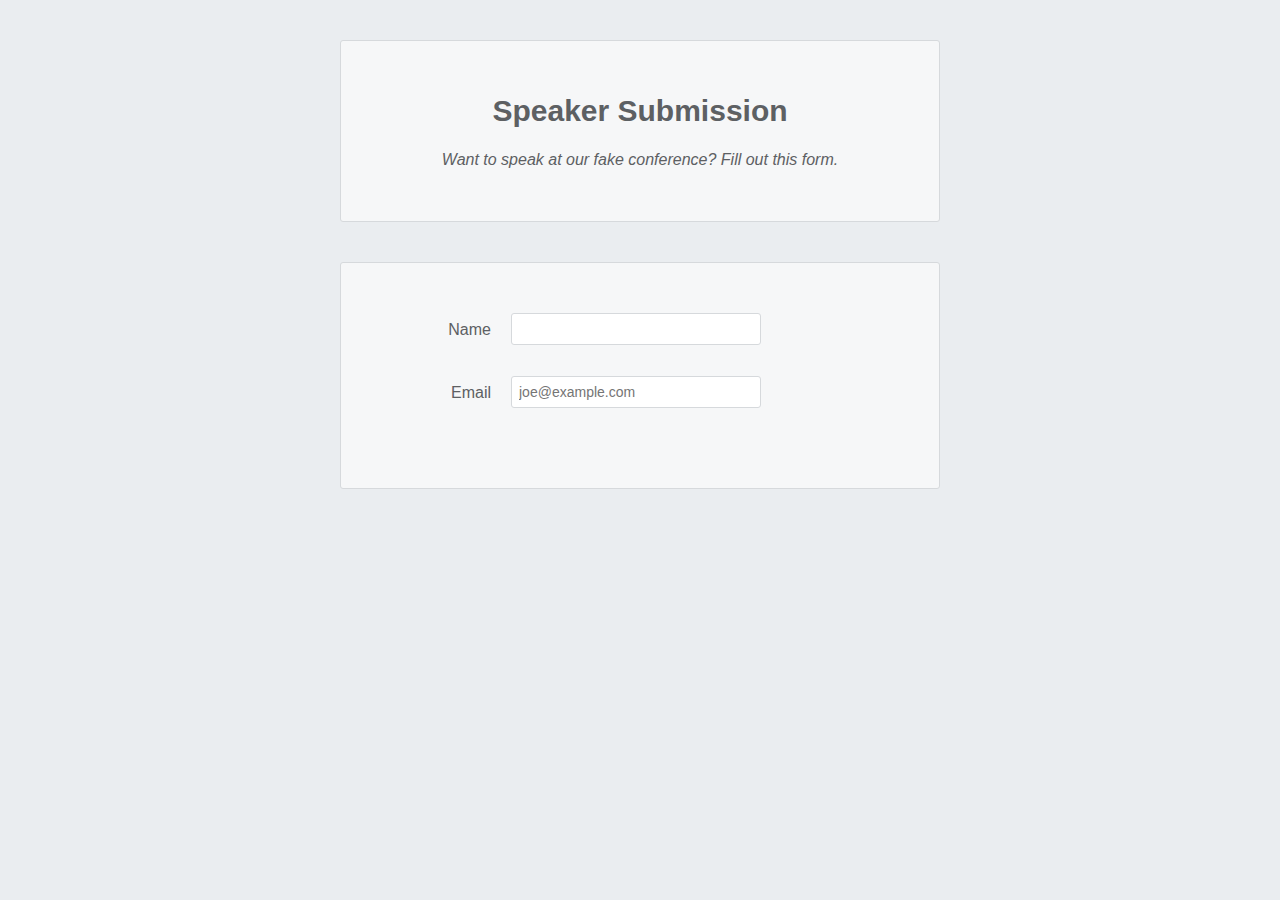
<file: forms/index.html>
<!DOCTYPE html>
<html lang='en'>

<head>
    <meta charset='UTF-8' />
    <title>Speaker Submission</title>
    <link rel='stylesheet' href='styles.css' />
</head>

<body>
    <header class='speaker-form-header'>
        <h1>Speaker Submission</h1>
        <p><em>Want to speak at our fake conference? Fill out
                this form.</em></p>
    </header>
    <form action='' method='get' class='speaker-form'>

        <div class='form-row'>
            <label for='full-name'>Name</label>
            <input id='full-name' name='full-name' type='text' />
        </div>

        <div class='form-row'>
            <label for='email'>Email</label>
            <input id='email' name='email' type='email' placeholder='joe@example.com' />
        </div>

        
    </form>

</body>

</html>
</file>
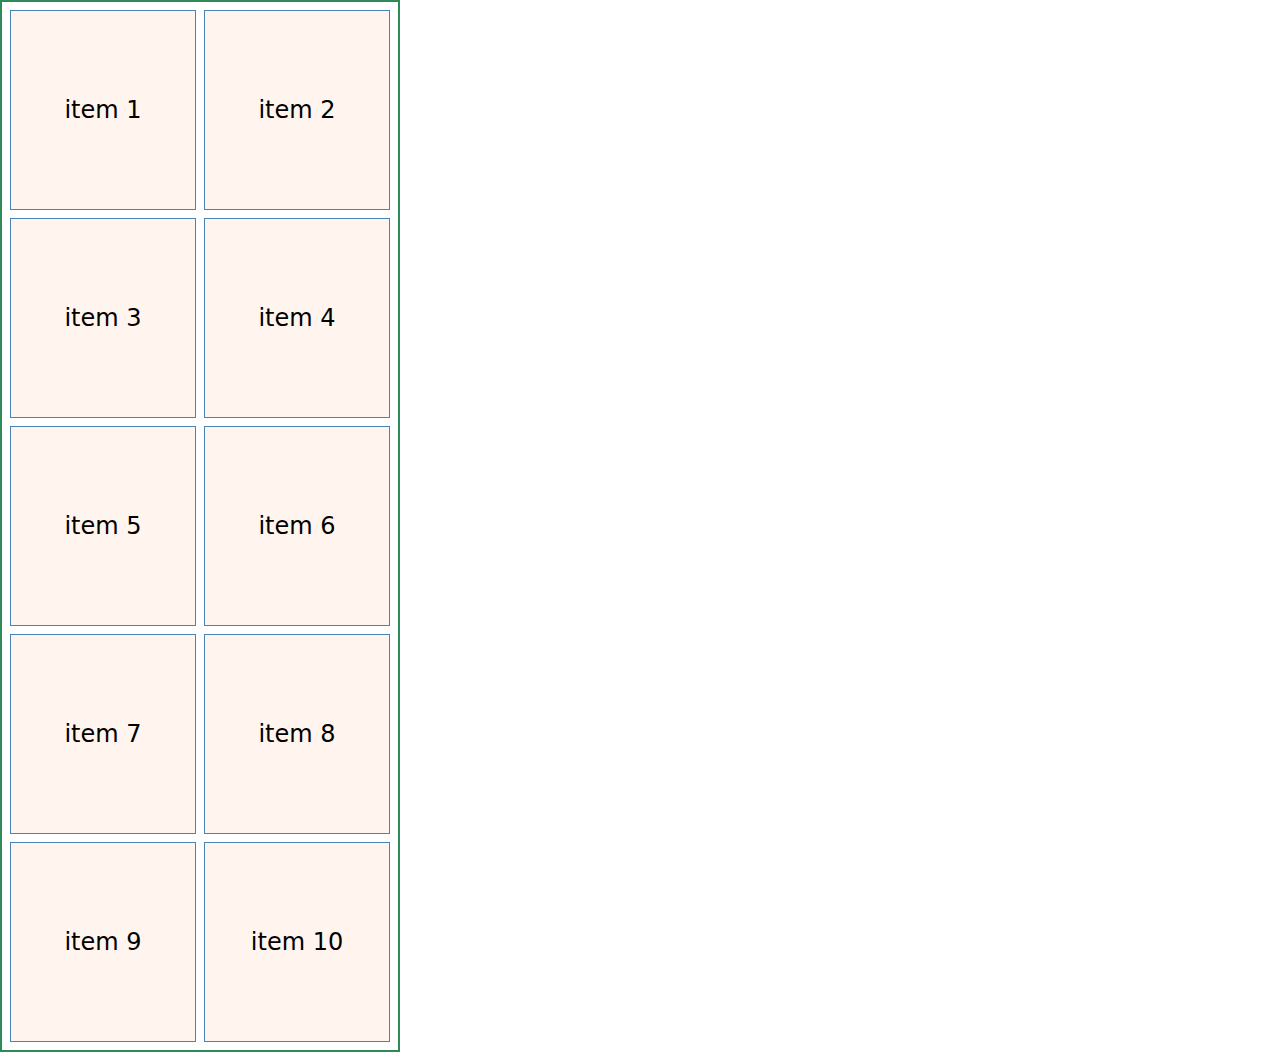
<file: odin-grid/index.html>
<!doctype html>
<html lang="en">

<head>
    <meta charset="UTF-8" />
    <meta name="viewport" content="width=device-width, initial-scale=1.0" />
    <link rel="stylesheet" href="style.css" />
    <title>Document</title>
</head>

<body>
    <div class="container">
        <div class="item">item 1</div>
        <div class="item">item 2</div>
        <div class="item">item 3</div>
        <div class="item">item 4</div>
        <div class="item">item 5</div>

        <div class="item">item 6</div>
        <div class="item">item 7</div>
        <div class="item">item 8</div>
        <div class="item">item 9</div>
        <div class="item">item 10</div>
    </div>
</body>

</html>
</file>
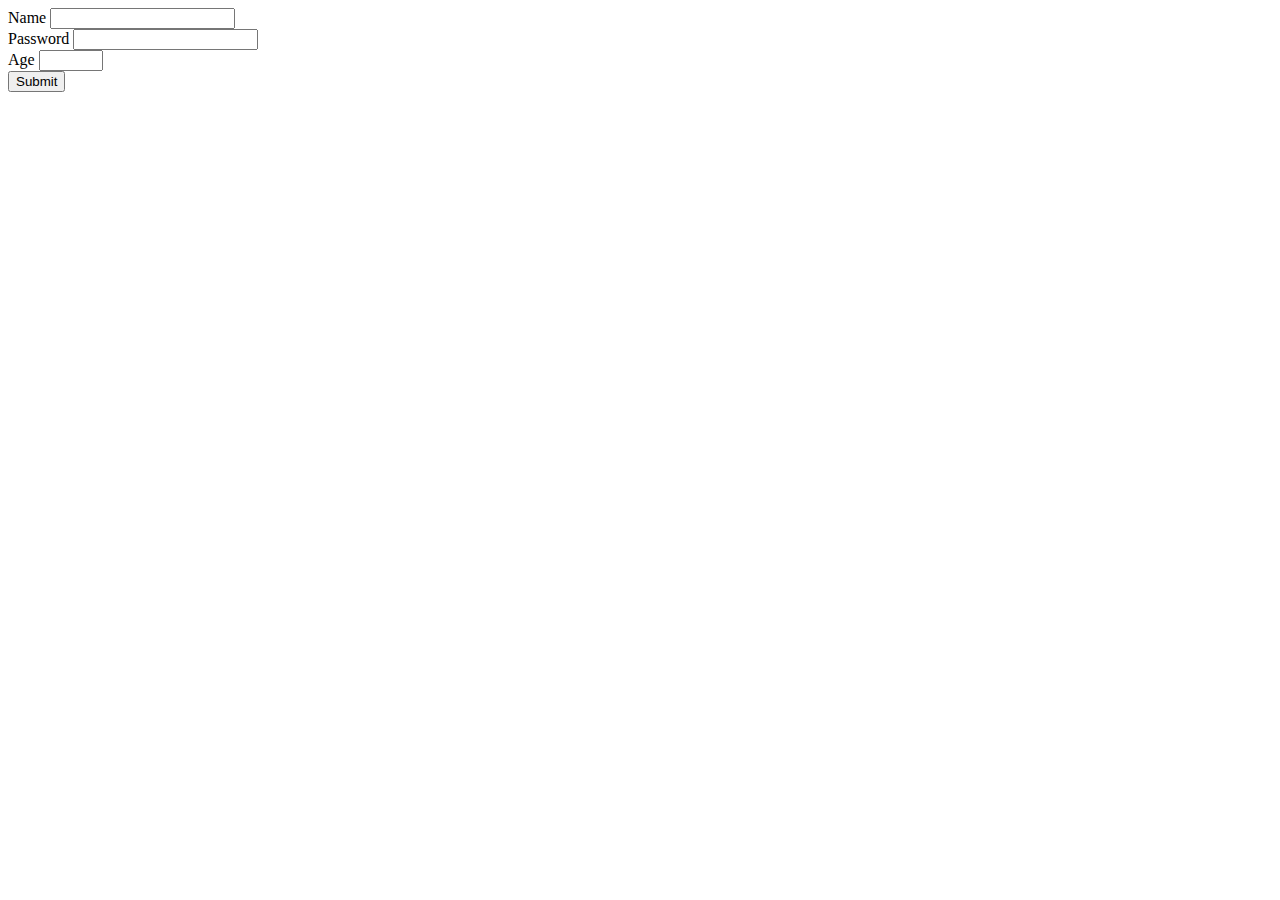
<file: webdevsimplifield/index.html>
<!DOCTYPE html>
<html lang="en">
<head>
    <meta charset="UTF-8">
    <meta name="viewport" content="width=device-width, initial-scale=1.0">
    <title>Form</title>
</head>
<body>
    <form action="result.html" method="GET">
        <div>
            <label for="userName">Name</label>
            <input type="text" name="name" id="userName" required>
        </div>
        <div>
            <label for="userPassword">Password</label>
            <input type="password" name="password" id="userPassword" required>
        </div>

        <div>
            <lable for="age">Age</lable>
            <input type="number" name="age" id="age" min=0 max=100 >
        </div>
        <button type="submit">Submit</button>
    </form>
</body>
</html>
</file>
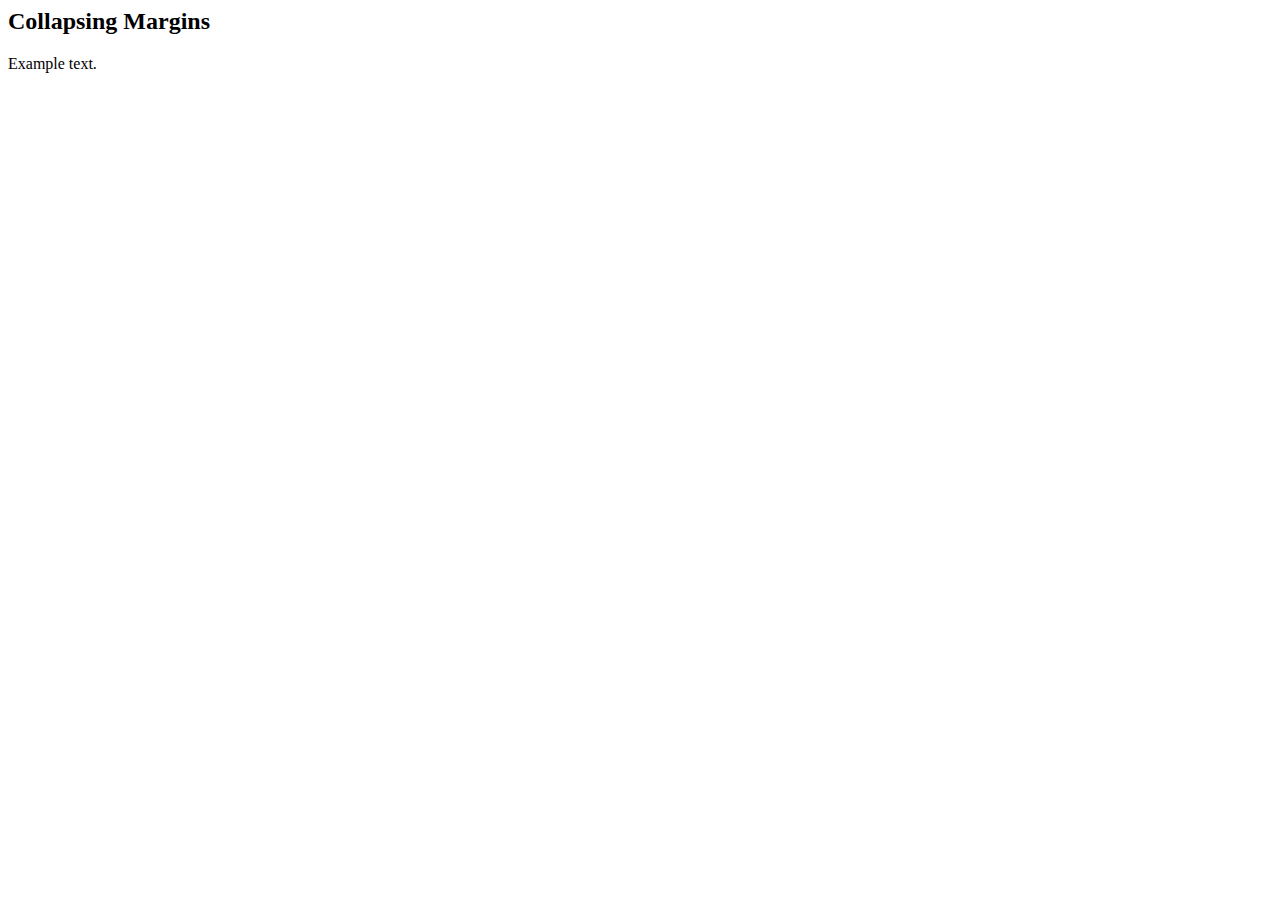
<file: example.html>
<!DOCTYPE html>
<html lang="en">
<head>
    <meta charset="UTF-8">
    <meta name="viewport" content="width=device-width, initial-scale=1.0">
    <title>Document</title>
    <style>
        h2 {
        margin: 0 0 20px 0;
        }       

        p {
        margin: 10px 0 0 0;
        }
    </style>
</head>
<body>
    <h2>Collapsing Margins</h2>



    <p>Example text.</p>
</body>
</html>
</file>
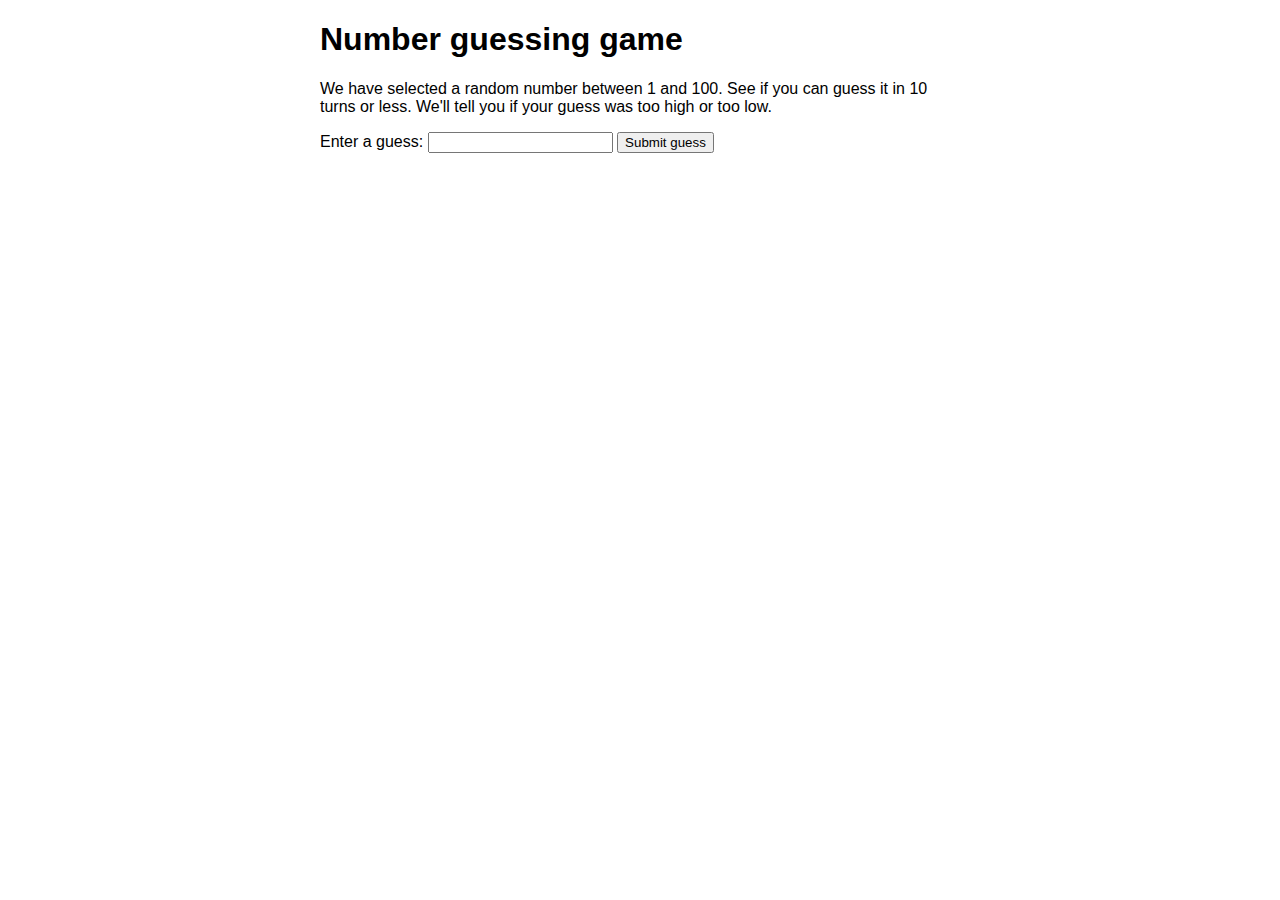
<file: number-game-errors.html>
<!doctype html>
<html lang="en-US">
  <head>
    <meta charset="utf-8" />

    <title>Number guessing game</title>

    <style>
      html {
        font-family: sans-serif;
      }
      body {
        width: 50%;
        max-width: 800px;
        min-width: 480px;
        margin: 0 auto;
      }
      .lastResult {
        color: white;
        padding: 3px;
      }
    </style>
  </head>

  <body>
    <h1>Number guessing game</h1>

    <p>
      We have selected a random number between 1 and 100. See if you can guess
      it in 10 turns or less. We'll tell you if your guess was too high or too
      low.
    </p>

    <div class="form">
      <label for="guessField">Enter a guess: </label>
      <input type="text" id="guessField" class="guessField" />
      <input type="submit" value="Submit guess" class="guessSubmit" />
    </div>

    <div class="resultParas">
      <p class="guesses"></p>
      <p class="lastResult"></p>
      <p class="lowOrHi"></p>
    </div>

    <script>
      let randomNumber = Math.floor(Math.random()) + 1;

      const guesses = document.querySelector(".guesses");
      const lastResult = document.querySelector(".lastResult");
      const lowOrHi = document.querySelector("lowOrHi");
      const guessSubmit = document.querySelector(".guessSubmit");
      const guessField = document.querySelector(".guessField");

      let guessCount = 1;
      let resetButton;

      function checkGuess() {
        const userGuess = Number(guessField.value);
        if (guessCount === 1) {
          guesses.textContent = "Previous guesses: ";
        }
        guesses.textContent += userGuess + " ";

        if (userGuess === randomNumber) {
          lastResult.textContent = "Congratulations! You got it right!";
          lastResult.style.backgroundColor = "green";
          lowOrHi.textContent = "";
          setGameOver();
        } else if (guessCount === 10) {
          lastResult.textContent = "!!!GAME OVER!!!";
          setGameOver();
        } else {
          lastResult.textContent = "Wrong!";
          lastResult.style.backgroundColor = "red";
          if (userGuess < randomNumber) {
            lowOrHi.textContent = "Last guess was too low!";
          } else if (userGuess > randomNumber) {
            lowOrHi.textContent = "Last guess was too high!";
          }
        }

        guessCount++;
        guessField.value = "";
        guessField.focus();
      }
      guessSubmit.addeventListener("click", checkGuess);

      function setGameOver() {
        guessField.disabled = true;
        guessSubmit.disabled = true;
        resetButton = document.createElement("button");
        resetButton.textContent = "Start new game";
        document.body.appendChild(resetButton);
        resetButton.addeventListener("click", resetGame);
      }

      function resetGame() {
        guessCount = 1;

        const resetParas = document.querySelectorAll(".resultParas p");
        for (const resetPara of resetParas) {
          resetPara.textContent = "";
        }
        resetButton.parentNode.removeChild(resetButton);

        guessField.disabled = false;
        guessSubmit.disabled = false;
        guessField.value = "";
        guessField.focus();

        lastResult.style.backgroundColor = "white";

        randomNumber = Math.floor(Math.random()) + 1;
      }
    </script>
  </body>
</html>
</file>
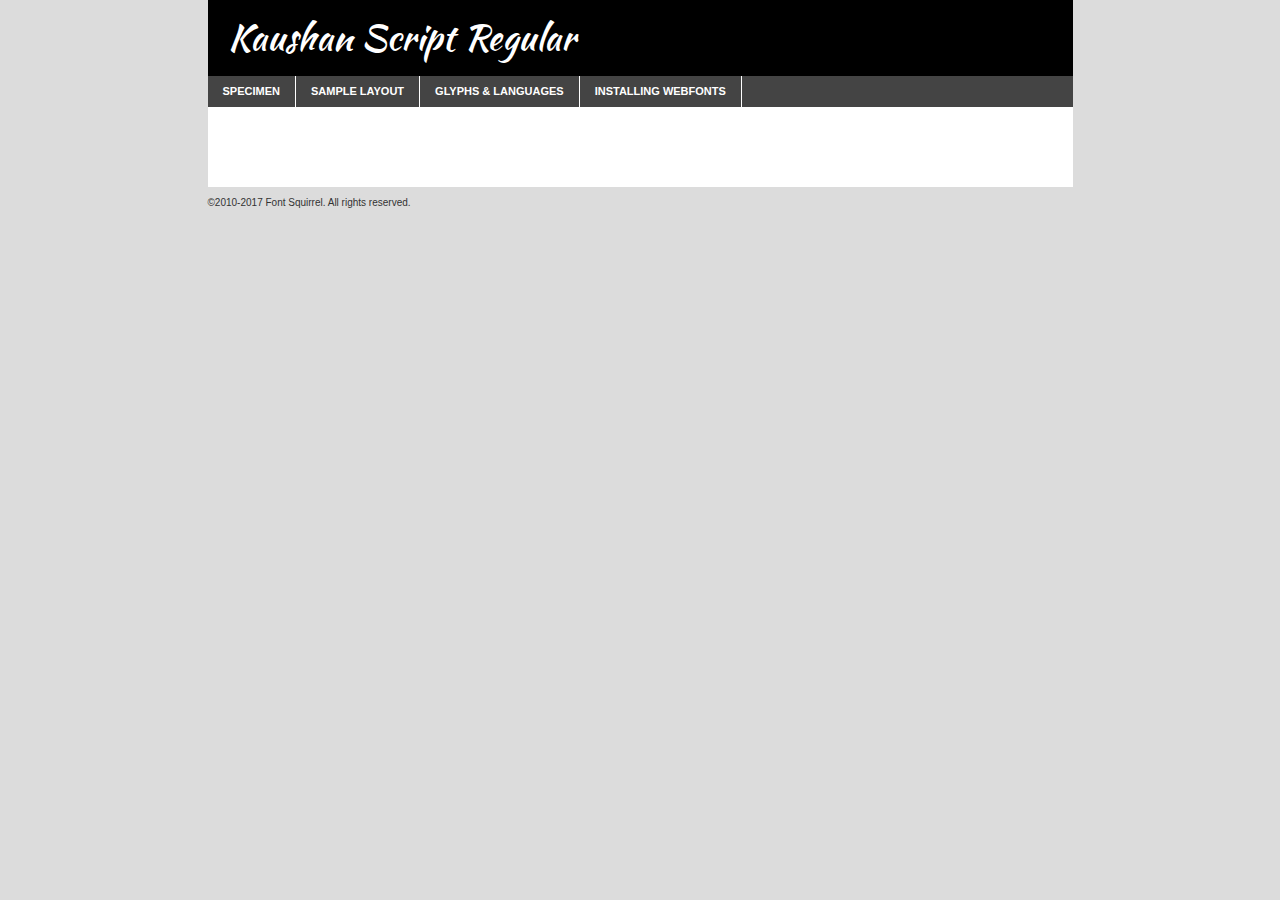
<file: fonts/kaushanscript-regular-demo.html>
<!DOCTYPE html PUBLIC "-//W3C//DTD XHTML 1.0 Transitional//EN"
        "http://www.w3.org/TR/xhtml1/DTD/xhtml1-transitional.dtd">

<html xmlns="http://www.w3.org/1999/xhtml" xml:lang="en" lang="en">
<head>
    <meta http-equiv="Content-Type" content="text/html; charset=utf-8"/>
    <script src="http://ajax.googleapis.com/ajax/libs/jquery/1.7.2/jquery.min.js" type="text/javascript" charset="utf-8"></script>
    <script type="text/javascript">
		(function($) {
			$.fn.easyTabs = function(option) {
				var param = jQuery.extend({ fadeSpeed: 'fast', defaultContent: 1, activeClass: 'active' }, option);
				$(this).each(function() {
					var thisId = '#' + this.id;
					if ( param.defaultContent == '' )
					{
						param.defaultContent = 1;
					}
					if ( typeof param.defaultContent == 'number' )
					{
						var defaultTab = $(thisId + ' .tabs li:eq(' + (param.defaultContent - 1) + ') a').attr('href').substr(1);
					}
					else
					{
						var defaultTab = param.defaultContent;
					}
					$(thisId + ' .tabs li a').each(function() {
						var tabToHide = $(this).attr('href').substr(1);
						$('#' + tabToHide).addClass('easytabs-tab-content');
					});
					hideAll();
					changeContent(defaultTab);

					function hideAll() {$(thisId + ' .easytabs-tab-content').hide();}

					function changeContent(tabId)
					{
						hideAll();
						$(thisId + ' .tabs li').removeClass(param.activeClass);
						$(thisId + ' .tabs li a[href=#' + tabId + ']').closest('li').addClass(param.activeClass);
						if ( param.fadeSpeed != 'none' )
						{
							$(thisId + ' #' + tabId).fadeIn(param.fadeSpeed);
						}
						else
						{
							$(thisId + ' #' + tabId).show();
						}
					}

					$(thisId + ' .tabs li').click(function() {
						var tabId = $(this).find('a').attr('href').substr(1);
						changeContent(tabId);
						return false;
					});
				});
			}
		})(jQuery);
    </script>
    <link rel="stylesheet" href="specimen_files/specimen_stylesheet.css" type="text/css" charset="utf-8"/>
    <link rel="stylesheet" href="stylesheet.css" type="text/css" charset="utf-8"/>

    <style type="text/css">
        		body {
			font-family: 'kaushan_scriptregular';
        		}

            </style>

    <title>Kaushan Script Regular Specimen</title>


    <script type="text/javascript" charset="utf-8">
		$(document).ready(function() {
			$('#container').easyTabs({ defaultContent: 1 });
		});
    </script>
</head>

<body>
<div id="container">
    <div id="header">
		Kaushan Script Regular    </div>
    <ul class="tabs">
        <li><a href="#specimen">Specimen</a></li>
        <li><a href="#layout">Sample Layout</a></li>
                <li><a href="#glyphs">Glyphs &amp; Languages</a></li>
        <li><a href="#installing">Installing Webfonts</a></li>

    </ul>

    <div id="main_content">


        <div id="specimen">

            <div class="section">
                <div class="grid12 firstcol">
                    <div class="huge">AaBb</div>
                </div>
            </div>

            <div class="section">
                <div class="glyph_range">A&#x200B;B&#x200b;C&#x200b;D&#x200b;E&#x200b;F&#x200b;G&#x200b;H&#x200b;I&#x200b;J&#x200b;K&#x200b;L&#x200b;M&#x200b;N&#x200b;O&#x200b;P&#x200b;Q&#x200b;R&#x200b;S&#x200b;T&#x200b;U&#x200b;V&#x200b;W&#x200b;X&#x200b;Y&#x200b;Z&#x200b;a&#x200b;b&#x200b;c&#x200b;d&#x200b;e&#x200b;f&#x200b;g&#x200b;h&#x200b;i&#x200b;j&#x200b;k&#x200b;l&#x200b;m&#x200b;n&#x200b;o&#x200b;p&#x200b;q&#x200b;r&#x200b;s&#x200b;t&#x200b;u&#x200b;v&#x200b;w&#x200b;x&#x200b;y&#x200b;z&#x200b;1&#x200b;2&#x200b;3&#x200b;4&#x200b;5&#x200b;6&#x200b;7&#x200b;8&#x200b;9&#x200b;0&#x200b;&amp;&#x200b;.&#x200b;,&#x200b;?&#x200b;!&#x200b;&#64;&#x200b;(&#x200b;)&#x200b;#&#x200b;$&#x200b;%&#x200b;*&#x200b;+&#x200b;-&#x200b;=&#x200b;:&#x200b;;</div>
            </div>
            <div class="section">
                <div class="grid12 firstcol">
                    <table class="sample_table">
                        <tr>
                            <td>10</td>
                            <td class="size10">abcdefghijklmnopqrstuvwxyzABCDEFGHIJKLMNOPQRSTUVWXYZ0123456789abcdefghijklmnopqrstuvwxyzABCDEFGHIJKLMNOPQRSTUVWXYZ0123456789abcdefghijklmnopqrstuvwxyzABCDEFGHIJKLMNOPQRSTUVWXYZ</td>
                        </tr>
                        <tr>
                            <td>11</td>
                            <td class="size11">abcdefghijklmnopqrstuvwxyzABCDEFGHIJKLMNOPQRSTUVWXYZ0123456789abcdefghijklmnopqrstuvwxyzABCDEFGHIJKLMNOPQRSTUVWXYZ0123456789abcdefghijklmnopqrstuvwxyzABCDEFGHIJKLMNOPQRSTUVWXYZ</td>
                        </tr>
                        <tr>
                            <td>12</td>
                            <td class="size12">abcdefghijklmnopqrstuvwxyzABCDEFGHIJKLMNOPQRSTUVWXYZ0123456789abcdefghijklmnopqrstuvwxyzABCDEFGHIJKLMNOPQRSTUVWXYZ0123456789abcdefghijklmnopqrstuvwxyzABCDEFGHIJKLMNOPQRSTUVWXYZ</td>
                        </tr>
                        <tr>
                            <td>13</td>
                            <td class="size13">abcdefghijklmnopqrstuvwxyzABCDEFGHIJKLMNOPQRSTUVWXYZ0123456789abcdefghijklmnopqrstuvwxyzABCDEFGHIJKLMNOPQRSTUVWXYZ0123456789abcdefghijklmnopqrstuvwxyzABCDEFGHIJKLMNOPQRSTUVWXYZ</td>
                        </tr>
                        <tr>
                            <td>14</td>
                            <td class="size14">abcdefghijklmnopqrstuvwxyzABCDEFGHIJKLMNOPQRSTUVWXYZ0123456789abcdefghijklmnopqrstuvwxyzABCDEFGHIJKLMNOPQRSTUVWXYZ0123456789abcdefghijklmnopqrstuvwxyzABCDEFGHIJKLMNOPQRSTUVWXYZ</td>
                        </tr>
                        <tr>
                            <td>16</td>
                            <td class="size16">abcdefghijklmnopqrstuvwxyzABCDEFGHIJKLMNOPQRSTUVWXYZ0123456789abcdefghijklmnopqrstuvwxyzABCDEFGHIJKLMNOPQRSTUVWXYZ</td>
                        </tr>
                        <tr>
                            <td>18</td>
                            <td class="size18">abcdefghijklmnopqrstuvwxyzABCDEFGHIJKLMNOPQRSTUVWXYZ0123456789abcdefghijklmnopqrstuvwxyzABCDEFGHIJKLMNOPQRSTUVWXYZ</td>
                        </tr>
                        <tr>
                            <td>20</td>
                            <td class="size20">abcdefghijklmnopqrstuvwxyzABCDEFGHIJKLMNOPQRSTUVWXYZ0123456789abcdefghijklmnopqrstuvwxyzABCDEFGHIJKLMNOPQRSTUVWXYZ</td>
                        </tr>
                        <tr>
                            <td>24</td>
                            <td class="size24">abcdefghijklmnopqrstuvwxyzABCDEFGHIJKLMNOPQRSTUVWXYZ0123456789abcdefghijklmnopqrstuvwxyzABCDEFGHIJKLMNOPQRSTUVWXYZ</td>
                        </tr>
                        <tr>
                            <td>30</td>
                            <td class="size30">abcdefghijklmnopqrstuvwxyzABCDEFGHIJKLMNOPQRSTUVWXYZ0123456789abcdefghijklmnopqrstuvwxyzABCDEFGHIJKLMNOPQRSTUVWXYZ</td>
                        </tr>
                        <tr>
                            <td>36</td>
                            <td class="size36">abcdefghijklmnopqrstuvwxyzABCDEFGHIJKLMNOPQRSTUVWXYZ0123456789abcdefghijklmnopqrstuvwxyzABCDEFGHIJKLMNOPQRSTUVWXYZ</td>
                        </tr>
                        <tr>
                            <td>48</td>
                            <td class="size48">abcdefghijklmnopqrstuvwxyzABCDEFGHIJKLMNOPQRSTUVWXYZ0123456789abcdefghijklmnopqrstuvwxyzABCDEFGHIJKLMNOPQRSTUVWXYZ</td>
                        </tr>
                        <tr>
                            <td>60</td>
                            <td class="size60">abcdefghijklmnopqrstuvwxyzABCDEFGHIJKLMNOPQRSTUVWXYZ0123456789abcdefghijklmnopqrstuvwxyzABCDEFGHIJKLMNOPQRSTUVWXYZ</td>
                        </tr>
                        <tr>
                            <td>72</td>
                            <td class="size72">abcdefghijklmnopqrstuvwxyzABCDEFGHIJKLMNOPQRSTUVWXYZ0123456789abcdefghijklmnopqrstuvwxyzABCDEFGHIJKLMNOPQRSTUVWXYZ</td>
                        </tr>
                        <tr>
                            <td>90</td>
                            <td class="size90">abcdefghijklmnopqrstuvwxyzABCDEFGHIJKLMNOPQRSTUVWXYZ0123456789abcdefghijklmnopqrstuvwxyzABCDEFGHIJKLMNOPQRSTUVWXYZ</td>
                        </tr>
                    </table>

                </div>

            </div>


            <div class="section" id="bodycomparison">


                <div id="xheight">
                    <div class="fontbody">&#x25FC;&#x25FC;&#x25FC;&#x25FC;&#x25FC;&#x25FC;&#x25FC;&#x25FC;&#x25FC;&#x25FC;&#x25FC;&#x25FC;&#x25FC;&#x25FC;&#x25FC;&#x25FC;&#x25FC;&#x25FC;&#x25FC;&#x25FC;&#x25FC;&#x25FC;&#x25FC;&#x25FC;&#x25FC;&#x25FC;&#x25FC;&#x25FC;&#x25FC;&#x25FC;&#x25FC;&#x25FC;&#x25FC;&#x25FC;&#x25FC;&#x25FC;&#x25FC;&#x25FC;&#x25FC;&#x25FC;&#x25FC;&#x25FC;&#x25FC;&#x25FC;&#x25FC;&#x25FC;&#x25FC;&#x25FC;&#x25FC;&#x25FC;&#x25FC;&#x25FC;&#x25FC;&#x25FC;&#x25FC;&#x25FC;&#x25FC;&#x25FC;&#x25FC;&#x25FC;&#x25FC;&#x25FC;&#x25FC;&#x25FC;&#x25FC;&#x25FC;&#x25FC;&#x25FC;&#x25FC;&#x25FC;&#x25FC;&#x25FC;&#x25FC;&#x25FC;&#x25FC;&#x25FC;&#x25FC;&#x25FC;&#x25FC;&#x25FC;&#x25FC;&#x25FC;&#x25FC;&#x25FC;&#x25FC;&#x25FC;&#x25FC;&#x25FC;&#x25FC;&#x25FC;&#x25FC;&#x25FC;&#x25FC;&#x25FC;&#x25FC;&#x25FC;&#x25FC;&#x25FC;&#x25FC;body</div>
                    <div class="arialbody">body</div>
                    <div class="verdanabody">body</div>
                    <div class="georgiabody">body</div>
                </div>
                <div class="fontbody" style="z-index:1">
                    body<span>Kaushan Script Regular</span>
                </div>
                <div class="arialbody" style="z-index:1">
                    body<span>Arial</span>
                </div>
                <div class="verdanabody" style="z-index:1">
                    body<span>Verdana</span>
                </div>
                <div class="georgiabody" style="z-index:1">
                    body<span>Georgia</span>
                </div>


            </div>


            <div class="section psample psample_row1" id="">

                <div class="grid2 firstcol">
                    <p class="size10"><span>10.</span>Aenean lacinia bibendum nulla sed consectetur. Fusce dapibus, tellus ac cursus commodo, tortor mauris condimentum nibh, ut fermentum massa justo sit amet risus. Nullam id dolor id nibh ultricies vehicula ut id elit. Cum sociis natoque penatibus et magnis dis parturient montes, nascetur ridiculus mus. Nulla vitae elit libero, a pharetra augue.</p>

                </div>
                <div class="grid3">
                    <p class="size11"><span>11.</span>Aenean lacinia bibendum nulla sed consectetur. Fusce dapibus, tellus ac cursus commodo, tortor mauris condimentum nibh, ut fermentum massa justo sit amet risus. Nullam id dolor id nibh ultricies vehicula ut id elit. Cum sociis natoque penatibus et magnis dis parturient montes, nascetur ridiculus mus. Nulla vitae elit libero, a pharetra augue.</p>

                </div>
                <div class="grid3">
                    <p class="size12"><span>12.</span>Aenean lacinia bibendum nulla sed consectetur. Fusce dapibus, tellus ac cursus commodo, tortor mauris condimentum nibh, ut fermentum massa justo sit amet risus. Nullam id dolor id nibh ultricies vehicula ut id elit. Cum sociis natoque penatibus et magnis dis parturient montes, nascetur ridiculus mus. Nulla vitae elit libero, a pharetra augue.</p>

                </div>
                <div class="grid4">
                    <p class="size13"><span>13.</span>Aenean lacinia bibendum nulla sed consectetur. Fusce dapibus, tellus ac cursus commodo, tortor mauris condimentum nibh, ut fermentum massa justo sit amet risus. Nullam id dolor id nibh ultricies vehicula ut id elit. Cum sociis natoque penatibus et magnis dis parturient montes, nascetur ridiculus mus. Nulla vitae elit libero, a pharetra augue.</p>

                </div>
                <div class="white_blend"></div>

            </div>
            <div class="section psample psample_row2" id="">
                <div class="grid3 firstcol">
                    <p class="size14"><span>14.</span>Aenean lacinia bibendum nulla sed consectetur. Fusce dapibus, tellus ac cursus commodo, tortor mauris condimentum nibh, ut fermentum massa justo sit amet risus. Nullam id dolor id nibh ultricies vehicula ut id elit. Cum sociis natoque penatibus et magnis dis parturient montes, nascetur ridiculus mus. Nulla vitae elit libero, a pharetra augue.</p>

                </div>
                <div class="grid4">
                    <p class="size16"><span>16.</span>Aenean lacinia bibendum nulla sed consectetur. Fusce dapibus, tellus ac cursus commodo, tortor mauris condimentum nibh, ut fermentum massa justo sit amet risus. Nullam id dolor id nibh ultricies vehicula ut id elit. Cum sociis natoque penatibus et magnis dis parturient montes, nascetur ridiculus mus. Nulla vitae elit libero, a pharetra augue.</p>

                </div>
                <div class="grid5">
                    <p class="size18"><span>18.</span>Aenean lacinia bibendum nulla sed consectetur. Fusce dapibus, tellus ac cursus commodo, tortor mauris condimentum nibh, ut fermentum massa justo sit amet risus. Nullam id dolor id nibh ultricies vehicula ut id elit. Cum sociis natoque penatibus et magnis dis parturient montes, nascetur ridiculus mus. Nulla vitae elit libero, a pharetra augue.</p>

                </div>

                <div class="white_blend"></div>

            </div>

            <div class="section psample psample_row3" id="">
                <div class="grid5 firstcol">
                    <p class="size20"><span>20.</span>Aenean lacinia bibendum nulla sed consectetur. Fusce dapibus, tellus ac cursus commodo, tortor mauris condimentum nibh, ut fermentum massa justo sit amet risus. Nullam id dolor id nibh ultricies vehicula ut id elit. Cum sociis natoque penatibus et magnis dis parturient montes, nascetur ridiculus mus. Nulla vitae elit libero, a pharetra augue.</p>
                </div>
                <div class="grid7">
                    <p class="size24"><span>24.</span>Aenean lacinia bibendum nulla sed consectetur. Fusce dapibus, tellus ac cursus commodo, tortor mauris condimentum nibh, ut fermentum massa justo sit amet risus. Nullam id dolor id nibh ultricies vehicula ut id elit. Cum sociis natoque penatibus et magnis dis parturient montes, nascetur ridiculus mus. Nulla vitae elit libero, a pharetra augue.</p>
                </div>

                <div class="white_blend"></div>

            </div>

            <div class="section psample psample_row4" id="">
                <div class="grid12 firstcol">
                    <p class="size30"><span>30.</span>Aenean lacinia bibendum nulla sed consectetur. Fusce dapibus, tellus ac cursus commodo, tortor mauris condimentum nibh, ut fermentum massa justo sit amet risus. Nullam id dolor id nibh ultricies vehicula ut id elit. Cum sociis natoque penatibus et magnis dis parturient montes, nascetur ridiculus mus. Nulla vitae elit libero, a pharetra augue.</p>
                </div>
                <div class="white_blend"></div>

            </div>


            <div class="section psample psample_row1 fullreverse">
                <div class="grid2 firstcol">
                    <p class="size10"><span>10.</span>Aenean lacinia bibendum nulla sed consectetur. Fusce dapibus, tellus ac cursus commodo, tortor mauris condimentum nibh, ut fermentum massa justo sit amet risus. Nullam id dolor id nibh ultricies vehicula ut id elit. Cum sociis natoque penatibus et magnis dis parturient montes, nascetur ridiculus mus. Nulla vitae elit libero, a pharetra augue.</p>

                </div>
                <div class="grid3">
                    <p class="size11"><span>11.</span>Aenean lacinia bibendum nulla sed consectetur. Fusce dapibus, tellus ac cursus commodo, tortor mauris condimentum nibh, ut fermentum massa justo sit amet risus. Nullam id dolor id nibh ultricies vehicula ut id elit. Cum sociis natoque penatibus et magnis dis parturient montes, nascetur ridiculus mus. Nulla vitae elit libero, a pharetra augue.</p>

                </div>
                <div class="grid3">
                    <p class="size12"><span>12.</span>Aenean lacinia bibendum nulla sed consectetur. Fusce dapibus, tellus ac cursus commodo, tortor mauris condimentum nibh, ut fermentum massa justo sit amet risus. Nullam id dolor id nibh ultricies vehicula ut id elit. Cum sociis natoque penatibus et magnis dis parturient montes, nascetur ridiculus mus. Nulla vitae elit libero, a pharetra augue.</p>

                </div>
                <div class="grid4">
                    <p class="size13"><span>13.</span>Aenean lacinia bibendum nulla sed consectetur. Fusce dapibus, tellus ac cursus commodo, tortor mauris condimentum nibh, ut fermentum massa justo sit amet risus. Nullam id dolor id nibh ultricies vehicula ut id elit. Cum sociis natoque penatibus et magnis dis parturient montes, nascetur ridiculus mus. Nulla vitae elit libero, a pharetra augue.</p>

                </div>
                <div class="black_blend"></div>

            </div>

            <div class="section psample psample_row2 fullreverse">
                <div class="grid3 firstcol">
                    <p class="size14"><span>14.</span>Aenean lacinia bibendum nulla sed consectetur. Fusce dapibus, tellus ac cursus commodo, tortor mauris condimentum nibh, ut fermentum massa justo sit amet risus. Nullam id dolor id nibh ultricies vehicula ut id elit. Cum sociis natoque penatibus et magnis dis parturient montes, nascetur ridiculus mus. Nulla vitae elit libero, a pharetra augue.</p>

                </div>
                <div class="grid4">
                    <p class="size16"><span>16.</span>Aenean lacinia bibendum nulla sed consectetur. Fusce dapibus, tellus ac cursus commodo, tortor mauris condimentum nibh, ut fermentum massa justo sit amet risus. Nullam id dolor id nibh ultricies vehicula ut id elit. Cum sociis natoque penatibus et magnis dis parturient montes, nascetur ridiculus mus. Nulla vitae elit libero, a pharetra augue.</p>

                </div>
                <div class="grid5">
                    <p class="size18"><span>18.</span>Aenean lacinia bibendum nulla sed consectetur. Fusce dapibus, tellus ac cursus commodo, tortor mauris condimentum nibh, ut fermentum massa justo sit amet risus. Nullam id dolor id nibh ultricies vehicula ut id elit. Cum sociis natoque penatibus et magnis dis parturient montes, nascetur ridiculus mus. Nulla vitae elit libero, a pharetra augue.</p>

                </div>
                <div class="black_blend"></div>

            </div>

            <div class="section psample fullreverse psample_row3" id="">
                <div class="grid5 firstcol">
                    <p class="size20"><span>20.</span>Aenean lacinia bibendum nulla sed consectetur. Fusce dapibus, tellus ac cursus commodo, tortor mauris condimentum nibh, ut fermentum massa justo sit amet risus. Nullam id dolor id nibh ultricies vehicula ut id elit. Cum sociis natoque penatibus et magnis dis parturient montes, nascetur ridiculus mus. Nulla vitae elit libero, a pharetra augue.</p>
                </div>
                <div class="grid7">
                    <p class="size24"><span>24.</span>Aenean lacinia bibendum nulla sed consectetur. Fusce dapibus, tellus ac cursus commodo, tortor mauris condimentum nibh, ut fermentum massa justo sit amet risus. Nullam id dolor id nibh ultricies vehicula ut id elit. Cum sociis natoque penatibus et magnis dis parturient montes, nascetur ridiculus mus. Nulla vitae elit libero, a pharetra augue.</p>
                </div>

                <div class="black_blend"></div>

            </div>

            <div class="section psample fullreverse psample_row4" id="" style="border-bottom: 20px #000 solid;">
                <div class="grid12 firstcol">
                    <p class="size30"><span>30.</span>Aenean lacinia bibendum nulla sed consectetur. Fusce dapibus, tellus ac cursus commodo, tortor mauris condimentum nibh, ut fermentum massa justo sit amet risus. Nullam id dolor id nibh ultricies vehicula ut id elit. Cum sociis natoque penatibus et magnis dis parturient montes, nascetur ridiculus mus. Nulla vitae elit libero, a pharetra augue.</p>
                </div>
                <div class="black_blend"></div>

            </div>


        </div>

        <div id="layout">

            <div class="section">

                <div class="grid12 firstcol">
                    <h1>Lorem Ipsum Dolor</h1>
                    <h2>Etiam porta sem malesuada magna mollis euismod</h2>

                    <p class="byline">By <a href="#link">Aenean Lacinia</a></p>
                </div>
            </div>
            <div class="section">
                <div class="grid8 firstcol">
                    <p class="large">Donec sed odio dui. Morbi leo risus, porta ac consectetur ac, vestibulum at eros. Fusce dapibus, tellus ac cursus commodo, tortor mauris condimentum nibh, ut fermentum massa justo sit amet risus. </p>


                    <h3>Pellentesque ornare sem</h3>

                    <p>Maecenas sed diam eget risus varius blandit sit amet non magna. Maecenas faucibus mollis interdum. Donec ullamcorper nulla non metus auctor fringilla. Nullam id dolor id nibh ultricies vehicula ut id elit. Nullam id dolor id nibh ultricies vehicula ut id elit. </p>

                    <p>Aenean eu leo quam. Pellentesque ornare sem lacinia quam venenatis vestibulum. Lorem ipsum dolor sit amet, consectetur adipiscing elit. Cum sociis natoque penatibus et magnis dis parturient montes, nascetur ridiculus mus. </p>

                    <p>Nulla vitae elit libero, a pharetra augue. Praesent commodo cursus magna, vel scelerisque nisl consectetur et. Aenean lacinia bibendum nulla sed consectetur. </p>

                    <p>Nullam quis risus eget urna mollis ornare vel eu leo. Nullam quis risus eget urna mollis ornare vel eu leo. Maecenas sed diam eget risus varius blandit sit amet non magna. Donec ullamcorper nulla non metus auctor fringilla. </p>

                    <h3>Cras mattis consectetur</h3>

                    <p>Aenean eu leo quam. Pellentesque ornare sem lacinia quam venenatis vestibulum. Aenean lacinia bibendum nulla sed consectetur. Integer posuere erat a ante venenatis dapibus posuere velit aliquet. Cras mattis consectetur purus sit amet fermentum. </p>

                    <p>Nullam id dolor id nibh ultricies vehicula ut id elit. Nullam quis risus eget urna mollis ornare vel eu leo. Cras mattis consectetur purus sit amet fermentum.</p>
                </div>

                <div class="grid4 sidebar">

                    <div class="box reverse">
                        <p class="last">Nullam quis risus eget urna mollis ornare vel eu leo. Donec ullamcorper nulla non metus auctor fringilla. Cras mattis consectetur purus sit amet fermentum. Sed posuere consectetur est at lobortis. Lorem ipsum dolor sit amet, consectetur adipiscing elit. </p>
                    </div>

                    <p class="caption">Maecenas sed diam eget risus varius.</p>

                    <p>Vestibulum id ligula porta felis euismod semper. Integer posuere erat a ante venenatis dapibus posuere velit aliquet. Vestibulum id ligula porta felis euismod semper. Sed posuere consectetur est at lobortis. Maecenas sed diam eget risus varius blandit sit amet non magna. Fusce dapibus, tellus ac cursus commodo, tortor mauris condimentum nibh, ut fermentum massa justo sit amet risus. </p>


                    <p>Duis mollis, est non commodo luctus, nisi erat porttitor ligula, eget lacinia odio sem nec elit. Aenean lacinia bibendum nulla sed consectetur. Vivamus sagittis lacus vel augue laoreet rutrum faucibus dolor auctor. Aenean lacinia bibendum nulla sed consectetur. Nullam quis risus eget urna mollis ornare vel eu leo. </p>

                    <p>Praesent commodo cursus magna, vel scelerisque nisl consectetur et. Donec ullamcorper nulla non metus auctor fringilla. Maecenas faucibus mollis interdum. Fusce dapibus, tellus ac cursus commodo, tortor mauris condimentum nibh, ut fermentum massa justo sit amet risus. </p>

                </div>
            </div>

        </div>


		

        <div id="glyphs">
            <div class="section">
                <div class="grid12 firstcol">

                    <h1>Language Support</h1>
                    <p>The subset of Kaushan Script Regular in this kit supports the following languages:<br/>

						Albanian, Basque, Breton, Chamorro, Danish, Dutch, English, Faroese, Finnish, French, Frisian, Galician, German, Icelandic, Italian, Malagasy, Norwegian, Portuguese, Spanish, Alsatian, Aragonese, Arapaho, Arrernte, Asturian, Aymara, Bislama, Cebuano, Corsican, Fijian, French_creole, Genoese, Gilbertese, Greenlandic, Haitian_creole, Hiligaynon, Hmong, Hopi, Ibanag, Iloko_ilokano, Indonesian, Interglossa_glosa, Interlingua, Irish_gaelic, Jerriais, Lojban, Lombard, Luxembourgeois, Manx, Mohawk, Norfolk_pitcairnese, Occitan, Oromo, Pangasinan, Papiamento, Piedmontese, Potawatomi, Rhaeto-romance, Romansh, Rotokas, Sami_lule, Samoan, Sardinian, Scots_gaelic, Seychelles_creole, Shona, Sicilian, Somali, Southern_ndebele, Swahili, Swati_swazi, Tagalog_filipino_pilipino, Tetum, Tok_pisin, Uyghur_latinized, Volapuk, Walloon, Warlpiri, Xhosa, Yapese, Zulu, Latinbasic, Ubasic, Demo                    </p>
                    <h1>Glyph Chart</h1>
                    <p>The subset of Kaushan Script Regular in this kit includes all the glyphs listed below. Unicode entities are included above each glyph to help you insert individual characters into your layout.</p>
                    <div id="glyph_chart">

						                            																				                                <div><p>&amp;#13;</p>&#13;</div>
																				                                <div><p>&amp;#32;</p>&#32;</div>
																				                                <div><p>&amp;#33;</p>&#33;</div>
																				                                <div><p>&amp;#34;</p>&#34;</div>
																				                                <div><p>&amp;#35;</p>&#35;</div>
																				                                <div><p>&amp;#36;</p>&#36;</div>
																				                                <div><p>&amp;#37;</p>&#37;</div>
																				                                <div><p>&amp;#38;</p>&#38;</div>
																				                                <div><p>&amp;#39;</p>&#39;</div>
																				                                <div><p>&amp;#40;</p>&#40;</div>
																				                                <div><p>&amp;#41;</p>&#41;</div>
																				                                <div><p>&amp;#42;</p>&#42;</div>
																				                                <div><p>&amp;#43;</p>&#43;</div>
																				                                <div><p>&amp;#44;</p>&#44;</div>
																				                                <div><p>&amp;#45;</p>&#45;</div>
																				                                <div><p>&amp;#46;</p>&#46;</div>
																				                                <div><p>&amp;#47;</p>&#47;</div>
																				                                <div><p>&amp;#48;</p>&#48;</div>
																				                                <div><p>&amp;#49;</p>&#49;</div>
																				                                <div><p>&amp;#50;</p>&#50;</div>
																				                                <div><p>&amp;#51;</p>&#51;</div>
																				                                <div><p>&amp;#52;</p>&#52;</div>
																				                                <div><p>&amp;#53;</p>&#53;</div>
																				                                <div><p>&amp;#54;</p>&#54;</div>
																				                                <div><p>&amp;#55;</p>&#55;</div>
																				                                <div><p>&amp;#56;</p>&#56;</div>
																				                                <div><p>&amp;#57;</p>&#57;</div>
																				                                <div><p>&amp;#58;</p>&#58;</div>
																				                                <div><p>&amp;#59;</p>&#59;</div>
																				                                <div><p>&amp;#60;</p>&#60;</div>
																				                                <div><p>&amp;#61;</p>&#61;</div>
																				                                <div><p>&amp;#62;</p>&#62;</div>
																				                                <div><p>&amp;#63;</p>&#63;</div>
																				                                <div><p>&amp;#64;</p>&#64;</div>
																				                                <div><p>&amp;#65;</p>&#65;</div>
																				                                <div><p>&amp;#66;</p>&#66;</div>
																				                                <div><p>&amp;#67;</p>&#67;</div>
																				                                <div><p>&amp;#68;</p>&#68;</div>
																				                                <div><p>&amp;#69;</p>&#69;</div>
																				                                <div><p>&amp;#70;</p>&#70;</div>
																				                                <div><p>&amp;#71;</p>&#71;</div>
																				                                <div><p>&amp;#72;</p>&#72;</div>
																				                                <div><p>&amp;#73;</p>&#73;</div>
																				                                <div><p>&amp;#74;</p>&#74;</div>
																				                                <div><p>&amp;#75;</p>&#75;</div>
																				                                <div><p>&amp;#76;</p>&#76;</div>
																				                                <div><p>&amp;#77;</p>&#77;</div>
																				                                <div><p>&amp;#78;</p>&#78;</div>
																				                                <div><p>&amp;#79;</p>&#79;</div>
																				                                <div><p>&amp;#80;</p>&#80;</div>
																				                                <div><p>&amp;#81;</p>&#81;</div>
																				                                <div><p>&amp;#82;</p>&#82;</div>
																				                                <div><p>&amp;#83;</p>&#83;</div>
																				                                <div><p>&amp;#84;</p>&#84;</div>
																				                                <div><p>&amp;#85;</p>&#85;</div>
																				                                <div><p>&amp;#86;</p>&#86;</div>
																				                                <div><p>&amp;#87;</p>&#87;</div>
																				                                <div><p>&amp;#88;</p>&#88;</div>
																				                                <div><p>&amp;#89;</p>&#89;</div>
																				                                <div><p>&amp;#90;</p>&#90;</div>
																				                                <div><p>&amp;#91;</p>&#91;</div>
																				                                <div><p>&amp;#92;</p>&#92;</div>
																				                                <div><p>&amp;#93;</p>&#93;</div>
																				                                <div><p>&amp;#94;</p>&#94;</div>
																				                                <div><p>&amp;#95;</p>&#95;</div>
																				                                <div><p>&amp;#96;</p>&#96;</div>
																				                                <div><p>&amp;#97;</p>&#97;</div>
																				                                <div><p>&amp;#98;</p>&#98;</div>
																				                                <div><p>&amp;#99;</p>&#99;</div>
																				                                <div><p>&amp;#100;</p>&#100;</div>
																				                                <div><p>&amp;#101;</p>&#101;</div>
																				                                <div><p>&amp;#102;</p>&#102;</div>
																				                                <div><p>&amp;#103;</p>&#103;</div>
																				                                <div><p>&amp;#104;</p>&#104;</div>
																				                                <div><p>&amp;#105;</p>&#105;</div>
																				                                <div><p>&amp;#106;</p>&#106;</div>
																				                                <div><p>&amp;#107;</p>&#107;</div>
																				                                <div><p>&amp;#108;</p>&#108;</div>
																				                                <div><p>&amp;#109;</p>&#109;</div>
																				                                <div><p>&amp;#110;</p>&#110;</div>
																				                                <div><p>&amp;#111;</p>&#111;</div>
																				                                <div><p>&amp;#112;</p>&#112;</div>
																				                                <div><p>&amp;#113;</p>&#113;</div>
																				                                <div><p>&amp;#114;</p>&#114;</div>
																				                                <div><p>&amp;#115;</p>&#115;</div>
																				                                <div><p>&amp;#116;</p>&#116;</div>
																				                                <div><p>&amp;#117;</p>&#117;</div>
																				                                <div><p>&amp;#118;</p>&#118;</div>
																				                                <div><p>&amp;#119;</p>&#119;</div>
																				                                <div><p>&amp;#120;</p>&#120;</div>
																				                                <div><p>&amp;#121;</p>&#121;</div>
																				                                <div><p>&amp;#122;</p>&#122;</div>
																				                                <div><p>&amp;#123;</p>&#123;</div>
																				                                <div><p>&amp;#124;</p>&#124;</div>
																				                                <div><p>&amp;#125;</p>&#125;</div>
																				                                <div><p>&amp;#126;</p>&#126;</div>
																				                                <div><p>&amp;#160;</p>&#160;</div>
																				                                <div><p>&amp;#161;</p>&#161;</div>
																				                                <div><p>&amp;#162;</p>&#162;</div>
																				                                <div><p>&amp;#163;</p>&#163;</div>
																				                                <div><p>&amp;#164;</p>&#164;</div>
																				                                <div><p>&amp;#165;</p>&#165;</div>
																				                                <div><p>&amp;#166;</p>&#166;</div>
																				                                <div><p>&amp;#167;</p>&#167;</div>
																				                                <div><p>&amp;#168;</p>&#168;</div>
																				                                <div><p>&amp;#169;</p>&#169;</div>
																				                                <div><p>&amp;#170;</p>&#170;</div>
																				                                <div><p>&amp;#171;</p>&#171;</div>
																				                                <div><p>&amp;#172;</p>&#172;</div>
																				                                <div><p>&amp;#173;</p>&#173;</div>
																				                                <div><p>&amp;#174;</p>&#174;</div>
																				                                <div><p>&amp;#175;</p>&#175;</div>
																				                                <div><p>&amp;#176;</p>&#176;</div>
																				                                <div><p>&amp;#177;</p>&#177;</div>
																				                                <div><p>&amp;#178;</p>&#178;</div>
																				                                <div><p>&amp;#179;</p>&#179;</div>
																				                                <div><p>&amp;#180;</p>&#180;</div>
																				                                <div><p>&amp;#181;</p>&#181;</div>
																				                                <div><p>&amp;#182;</p>&#182;</div>
																				                                <div><p>&amp;#183;</p>&#183;</div>
																				                                <div><p>&amp;#184;</p>&#184;</div>
																				                                <div><p>&amp;#185;</p>&#185;</div>
																				                                <div><p>&amp;#186;</p>&#186;</div>
																				                                <div><p>&amp;#187;</p>&#187;</div>
																				                                <div><p>&amp;#188;</p>&#188;</div>
																				                                <div><p>&amp;#189;</p>&#189;</div>
																				                                <div><p>&amp;#190;</p>&#190;</div>
																				                                <div><p>&amp;#191;</p>&#191;</div>
																				                                <div><p>&amp;#192;</p>&#192;</div>
																				                                <div><p>&amp;#193;</p>&#193;</div>
																				                                <div><p>&amp;#194;</p>&#194;</div>
																				                                <div><p>&amp;#195;</p>&#195;</div>
																				                                <div><p>&amp;#196;</p>&#196;</div>
																				                                <div><p>&amp;#197;</p>&#197;</div>
																				                                <div><p>&amp;#198;</p>&#198;</div>
																				                                <div><p>&amp;#199;</p>&#199;</div>
																				                                <div><p>&amp;#200;</p>&#200;</div>
																				                                <div><p>&amp;#201;</p>&#201;</div>
																				                                <div><p>&amp;#202;</p>&#202;</div>
																				                                <div><p>&amp;#203;</p>&#203;</div>
																				                                <div><p>&amp;#204;</p>&#204;</div>
																				                                <div><p>&amp;#205;</p>&#205;</div>
																				                                <div><p>&amp;#206;</p>&#206;</div>
																				                                <div><p>&amp;#207;</p>&#207;</div>
																				                                <div><p>&amp;#208;</p>&#208;</div>
																				                                <div><p>&amp;#209;</p>&#209;</div>
																				                                <div><p>&amp;#210;</p>&#210;</div>
																				                                <div><p>&amp;#211;</p>&#211;</div>
																				                                <div><p>&amp;#212;</p>&#212;</div>
																				                                <div><p>&amp;#213;</p>&#213;</div>
																				                                <div><p>&amp;#214;</p>&#214;</div>
																				                                <div><p>&amp;#215;</p>&#215;</div>
																				                                <div><p>&amp;#216;</p>&#216;</div>
																				                                <div><p>&amp;#217;</p>&#217;</div>
																				                                <div><p>&amp;#218;</p>&#218;</div>
																				                                <div><p>&amp;#219;</p>&#219;</div>
																				                                <div><p>&amp;#220;</p>&#220;</div>
																				                                <div><p>&amp;#221;</p>&#221;</div>
																				                                <div><p>&amp;#222;</p>&#222;</div>
																				                                <div><p>&amp;#223;</p>&#223;</div>
																				                                <div><p>&amp;#224;</p>&#224;</div>
																				                                <div><p>&amp;#225;</p>&#225;</div>
																				                                <div><p>&amp;#226;</p>&#226;</div>
																				                                <div><p>&amp;#227;</p>&#227;</div>
																				                                <div><p>&amp;#228;</p>&#228;</div>
																				                                <div><p>&amp;#229;</p>&#229;</div>
																				                                <div><p>&amp;#230;</p>&#230;</div>
																				                                <div><p>&amp;#231;</p>&#231;</div>
																				                                <div><p>&amp;#232;</p>&#232;</div>
																				                                <div><p>&amp;#233;</p>&#233;</div>
																				                                <div><p>&amp;#234;</p>&#234;</div>
																				                                <div><p>&amp;#235;</p>&#235;</div>
																				                                <div><p>&amp;#236;</p>&#236;</div>
																				                                <div><p>&amp;#237;</p>&#237;</div>
																				                                <div><p>&amp;#238;</p>&#238;</div>
																				                                <div><p>&amp;#239;</p>&#239;</div>
																				                                <div><p>&amp;#240;</p>&#240;</div>
																				                                <div><p>&amp;#241;</p>&#241;</div>
																				                                <div><p>&amp;#242;</p>&#242;</div>
																				                                <div><p>&amp;#243;</p>&#243;</div>
																				                                <div><p>&amp;#244;</p>&#244;</div>
																				                                <div><p>&amp;#245;</p>&#245;</div>
																				                                <div><p>&amp;#246;</p>&#246;</div>
																				                                <div><p>&amp;#247;</p>&#247;</div>
																				                                <div><p>&amp;#248;</p>&#248;</div>
																				                                <div><p>&amp;#249;</p>&#249;</div>
																				                                <div><p>&amp;#250;</p>&#250;</div>
																				                                <div><p>&amp;#251;</p>&#251;</div>
																				                                <div><p>&amp;#252;</p>&#252;</div>
																				                                <div><p>&amp;#253;</p>&#253;</div>
																				                                <div><p>&amp;#254;</p>&#254;</div>
																				                                <div><p>&amp;#255;</p>&#255;</div>
																				                                <div><p>&amp;#338;</p>&#338;</div>
																				                                <div><p>&amp;#339;</p>&#339;</div>
																				                                <div><p>&amp;#376;</p>&#376;</div>
																				                                <div><p>&amp;#710;</p>&#710;</div>
																				                                <div><p>&amp;#732;</p>&#732;</div>
																				                                <div><p>&amp;#8192;</p>&#8192;</div>
																				                                <div><p>&amp;#8193;</p>&#8193;</div>
																				                                <div><p>&amp;#8194;</p>&#8194;</div>
																				                                <div><p>&amp;#8195;</p>&#8195;</div>
																				                                <div><p>&amp;#8196;</p>&#8196;</div>
																				                                <div><p>&amp;#8197;</p>&#8197;</div>
																				                                <div><p>&amp;#8198;</p>&#8198;</div>
																				                                <div><p>&amp;#8199;</p>&#8199;</div>
																				                                <div><p>&amp;#8200;</p>&#8200;</div>
																				                                <div><p>&amp;#8201;</p>&#8201;</div>
																				                                <div><p>&amp;#8202;</p>&#8202;</div>
																				                                <div><p>&amp;#8208;</p>&#8208;</div>
																				                                <div><p>&amp;#8209;</p>&#8209;</div>
																				                                <div><p>&amp;#8210;</p>&#8210;</div>
																				                                <div><p>&amp;#8211;</p>&#8211;</div>
																				                                <div><p>&amp;#8212;</p>&#8212;</div>
																				                                <div><p>&amp;#8216;</p>&#8216;</div>
																				                                <div><p>&amp;#8217;</p>&#8217;</div>
																				                                <div><p>&amp;#8218;</p>&#8218;</div>
																				                                <div><p>&amp;#8220;</p>&#8220;</div>
																				                                <div><p>&amp;#8221;</p>&#8221;</div>
																				                                <div><p>&amp;#8222;</p>&#8222;</div>
																				                                <div><p>&amp;#8226;</p>&#8226;</div>
																				                                <div><p>&amp;#8230;</p>&#8230;</div>
																				                                <div><p>&amp;#8239;</p>&#8239;</div>
																				                                <div><p>&amp;#8249;</p>&#8249;</div>
																				                                <div><p>&amp;#8250;</p>&#8250;</div>
																				                                <div><p>&amp;#8287;</p>&#8287;</div>
																				                                <div><p>&amp;#8364;</p>&#8364;</div>
																				                                <div><p>&amp;#8482;</p>&#8482;</div>
																				                                <div><p>&amp;#9724;</p>&#9724;</div>
																				                                <div><p>&amp;#64257;</p>&#64257;</div>
																				                                <div><p>&amp;#64258;</p>&#64258;</div>
																				                                <div><p>&amp;#64259;</p>&#64259;</div>
																				                                <div><p>&amp;#64260;</p>&#64260;</div>
																																																										                    </div>
                </div>


            </div>
        </div>


        <div id="specs">

        </div>

        <div id="installing">
            <div class="section">
                <div class="grid7 firstcol">
                    <h1>Installing Webfonts</h1>

                    <p>Webfonts are supported by all major browser platforms but not all in the same way. There are currently four different font formats that must be included in order to target all browsers. This includes TTF, WOFF, EOT and SVG.</p>

                    <h2>1. Upload your webfonts</h2>
                    <p>You must upload your webfont kit to your website. They should be in or near the same directory as your CSS files.</p>

                    <h2>2. Include the webfont stylesheet</h2>
                    <p>A special CSS @font-face declaration helps the various browsers select the appropriate font it needs without causing you a bunch of headaches. Learn more about this syntax by reading the <a href="https://www.fontspring.com/blog/further-hardening-of-the-bulletproof-syntax">Fontspring blog post</a> about it. The code for it is as follows:</p>


                    <code>
                        @font-face{
                        font-family: 'MyWebFont';
                        src: url('WebFont.eot');
                        src: url('WebFont.eot?#iefix') format('embedded-opentype'),
                        url('WebFont.woff') format('woff'),
                        url('WebFont.ttf') format('truetype'),
                        url('WebFont.svg#webfont') format('svg');
                        }
                    </code>

                    <p>We've already gone ahead and generated the code for you. All you have to do is link to the stylesheet in your HTML, like this:</p>
                    <code>&lt;link rel=&quot;stylesheet&quot; href=&quot;stylesheet.css&quot; type=&quot;text/css&quot; charset=&quot;utf-8&quot; /&gt;</code>

                    <h2>3. Modify your own stylesheet</h2>
                    <p>To take advantage of your new fonts, you must tell your stylesheet to use them. Look at the original @font-face declaration above and find the property called "font-family." The name linked there will be what you use to reference the font. Prepend that webfont name to the font stack in the "font-family" property, inside the selector you want to change. For example:</p>
                    <code>p { font-family: 'WebFont', Arial, sans-serif; }</code>

                    <h2>4. Test</h2>
                    <p>Getting webfonts to work cross-browser <em>can</em> be tricky. Use the information in the sidebar to help you if you find that fonts aren't loading in a particular browser.</p>
                </div>

                <div class="grid5 sidebar">
                    <div class="box">
                        <h2>Troubleshooting<br/>Font-Face Problems</h2>
                        <p>Having trouble getting your webfonts to load in your new website? Here are some tips to sort out what might be the problem.</p>

                        <h3>Fonts not showing in any browser</h3>

                        <p>This sounds like you need to work on the plumbing. You either did not upload the fonts to the correct directory, or you did not link the fonts properly in the CSS. If you've confirmed that all this is correct and you still have a problem, take a look at your .htaccess file and see if requests are getting intercepted.</p>

                        <h3>Fonts not loading in iPhone or iPad</h3>

                        <p>The most common problem here is that you are serving the fonts from an IIS server. IIS refuses to serve files that have unknown MIME types. If that is the case, you must set the MIME type for SVG to "image/svg+xml" in the server settings. Follow these instructions from Microsoft if you need help.</p>

                        <h3>Fonts not loading in Firefox</h3>

                        <p>The primary reason for this failure? You are still using a version Firefox older than 3.5. So upgrade already! If that isn't it, then you are very likely serving fonts from a different domain. Firefox requires that all font assets be served from the same domain. Lastly it is possible that you need to add WOFF to your list of MIME types (if you are serving via IIS.)</p>

                        <h3>Fonts not loading in IE</h3>

                        <p>Are you looking at Internet Explorer on an actual Windows machine or are you cheating by using a service like Adobe BrowserLab? Many of these screenshot services do not render @font-face for IE. Best to test it on a real machine.</p>

                        <h3>Fonts not loading in IE9</h3>

                        <p>IE9, like Firefox, requires that fonts be served from the same domain as the website. Make sure that is the case.</p>
                    </div>
                </div>
            </div>

        </div>

    </div>
    <div id="footer">
        <p>&copy;2010-2017 Font Squirrel. All rights reserved.</p>
    </div>
</div>
</body>
</html>
</file>
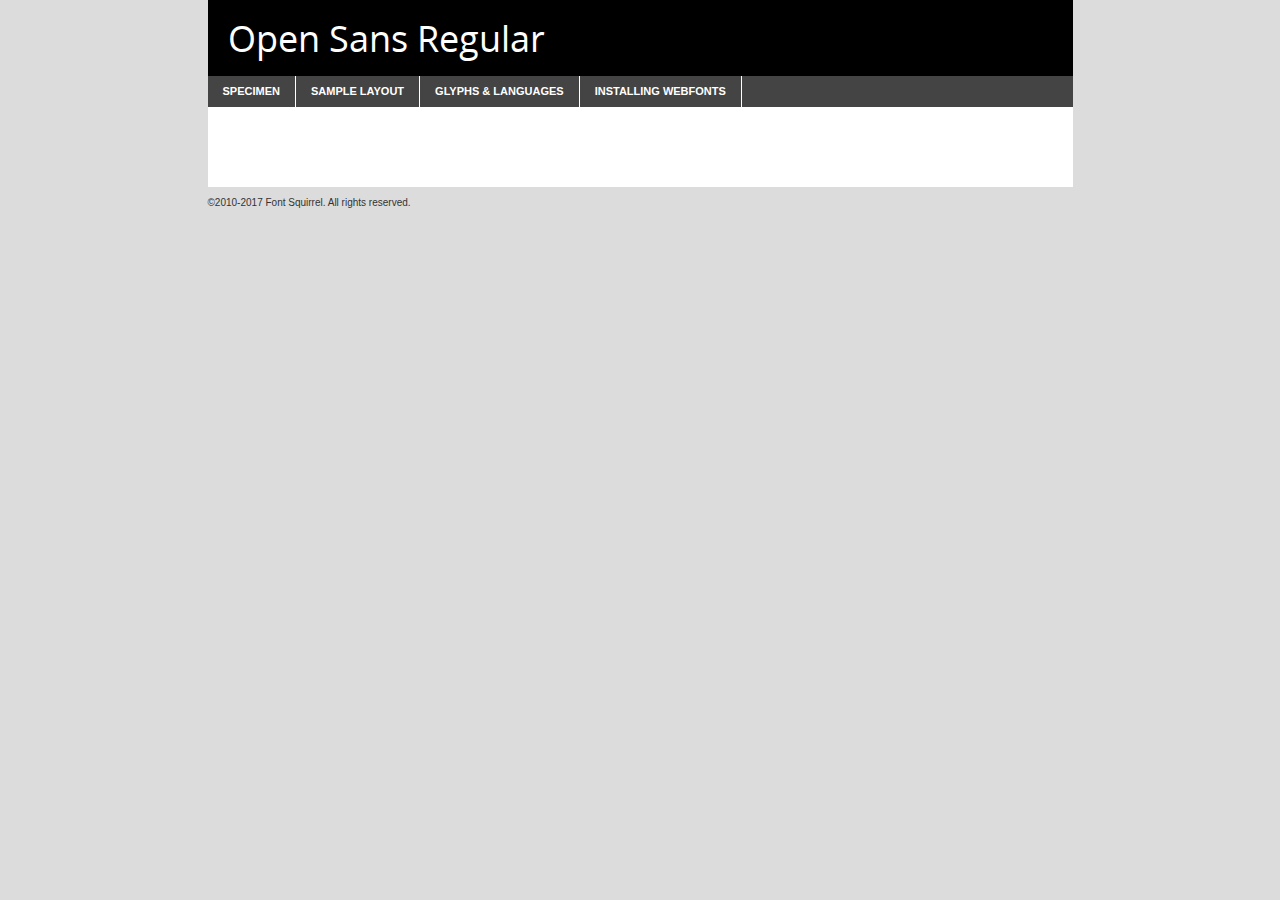
<file: fonts/opensans-regular-demo.html>
<!DOCTYPE html PUBLIC "-//W3C//DTD XHTML 1.0 Transitional//EN"
        "http://www.w3.org/TR/xhtml1/DTD/xhtml1-transitional.dtd">

<html xmlns="http://www.w3.org/1999/xhtml" xml:lang="en" lang="en">
<head>
    <meta http-equiv="Content-Type" content="text/html; charset=utf-8"/>
    <script src="http://ajax.googleapis.com/ajax/libs/jquery/1.7.2/jquery.min.js" type="text/javascript" charset="utf-8"></script>
    <script type="text/javascript">
		(function($) {
			$.fn.easyTabs = function(option) {
				var param = jQuery.extend({ fadeSpeed: 'fast', defaultContent: 1, activeClass: 'active' }, option);
				$(this).each(function() {
					var thisId = '#' + this.id;
					if ( param.defaultContent == '' )
					{
						param.defaultContent = 1;
					}
					if ( typeof param.defaultContent == 'number' )
					{
						var defaultTab = $(thisId + ' .tabs li:eq(' + (param.defaultContent - 1) + ') a').attr('href').substr(1);
					}
					else
					{
						var defaultTab = param.defaultContent;
					}
					$(thisId + ' .tabs li a').each(function() {
						var tabToHide = $(this).attr('href').substr(1);
						$('#' + tabToHide).addClass('easytabs-tab-content');
					});
					hideAll();
					changeContent(defaultTab);

					function hideAll() {$(thisId + ' .easytabs-tab-content').hide();}

					function changeContent(tabId)
					{
						hideAll();
						$(thisId + ' .tabs li').removeClass(param.activeClass);
						$(thisId + ' .tabs li a[href=#' + tabId + ']').closest('li').addClass(param.activeClass);
						if ( param.fadeSpeed != 'none' )
						{
							$(thisId + ' #' + tabId).fadeIn(param.fadeSpeed);
						}
						else
						{
							$(thisId + ' #' + tabId).show();
						}
					}

					$(thisId + ' .tabs li').click(function() {
						var tabId = $(this).find('a').attr('href').substr(1);
						changeContent(tabId);
						return false;
					});
				});
			}
		})(jQuery);
    </script>
    <link rel="stylesheet" href="specimen_files/specimen_stylesheet.css" type="text/css" charset="utf-8"/>
    <link rel="stylesheet" href="stylesheet.css" type="text/css" charset="utf-8"/>

    <style type="text/css">
        		body {
			font-family: 'open_sansregular';
        		}

            </style>

    <title>Open Sans Regular Specimen</title>


    <script type="text/javascript" charset="utf-8">
		$(document).ready(function() {
			$('#container').easyTabs({ defaultContent: 1 });
		});
    </script>
</head>

<body>
<div id="container">
    <div id="header">
		Open Sans Regular    </div>
    <ul class="tabs">
        <li><a href="#specimen">Specimen</a></li>
        <li><a href="#layout">Sample Layout</a></li>
                <li><a href="#glyphs">Glyphs &amp; Languages</a></li>
        <li><a href="#installing">Installing Webfonts</a></li>

    </ul>

    <div id="main_content">


        <div id="specimen">

            <div class="section">
                <div class="grid12 firstcol">
                    <div class="huge">AaBb</div>
                </div>
            </div>

            <div class="section">
                <div class="glyph_range">A&#x200B;B&#x200b;C&#x200b;D&#x200b;E&#x200b;F&#x200b;G&#x200b;H&#x200b;I&#x200b;J&#x200b;K&#x200b;L&#x200b;M&#x200b;N&#x200b;O&#x200b;P&#x200b;Q&#x200b;R&#x200b;S&#x200b;T&#x200b;U&#x200b;V&#x200b;W&#x200b;X&#x200b;Y&#x200b;Z&#x200b;a&#x200b;b&#x200b;c&#x200b;d&#x200b;e&#x200b;f&#x200b;g&#x200b;h&#x200b;i&#x200b;j&#x200b;k&#x200b;l&#x200b;m&#x200b;n&#x200b;o&#x200b;p&#x200b;q&#x200b;r&#x200b;s&#x200b;t&#x200b;u&#x200b;v&#x200b;w&#x200b;x&#x200b;y&#x200b;z&#x200b;1&#x200b;2&#x200b;3&#x200b;4&#x200b;5&#x200b;6&#x200b;7&#x200b;8&#x200b;9&#x200b;0&#x200b;&amp;&#x200b;.&#x200b;,&#x200b;?&#x200b;!&#x200b;&#64;&#x200b;(&#x200b;)&#x200b;#&#x200b;$&#x200b;%&#x200b;*&#x200b;+&#x200b;-&#x200b;=&#x200b;:&#x200b;;</div>
            </div>
            <div class="section">
                <div class="grid12 firstcol">
                    <table class="sample_table">
                        <tr>
                            <td>10</td>
                            <td class="size10">abcdefghijklmnopqrstuvwxyzABCDEFGHIJKLMNOPQRSTUVWXYZ0123456789abcdefghijklmnopqrstuvwxyzABCDEFGHIJKLMNOPQRSTUVWXYZ0123456789abcdefghijklmnopqrstuvwxyzABCDEFGHIJKLMNOPQRSTUVWXYZ</td>
                        </tr>
                        <tr>
                            <td>11</td>
                            <td class="size11">abcdefghijklmnopqrstuvwxyzABCDEFGHIJKLMNOPQRSTUVWXYZ0123456789abcdefghijklmnopqrstuvwxyzABCDEFGHIJKLMNOPQRSTUVWXYZ0123456789abcdefghijklmnopqrstuvwxyzABCDEFGHIJKLMNOPQRSTUVWXYZ</td>
                        </tr>
                        <tr>
                            <td>12</td>
                            <td class="size12">abcdefghijklmnopqrstuvwxyzABCDEFGHIJKLMNOPQRSTUVWXYZ0123456789abcdefghijklmnopqrstuvwxyzABCDEFGHIJKLMNOPQRSTUVWXYZ0123456789abcdefghijklmnopqrstuvwxyzABCDEFGHIJKLMNOPQRSTUVWXYZ</td>
                        </tr>
                        <tr>
                            <td>13</td>
                            <td class="size13">abcdefghijklmnopqrstuvwxyzABCDEFGHIJKLMNOPQRSTUVWXYZ0123456789abcdefghijklmnopqrstuvwxyzABCDEFGHIJKLMNOPQRSTUVWXYZ0123456789abcdefghijklmnopqrstuvwxyzABCDEFGHIJKLMNOPQRSTUVWXYZ</td>
                        </tr>
                        <tr>
                            <td>14</td>
                            <td class="size14">abcdefghijklmnopqrstuvwxyzABCDEFGHIJKLMNOPQRSTUVWXYZ0123456789abcdefghijklmnopqrstuvwxyzABCDEFGHIJKLMNOPQRSTUVWXYZ0123456789abcdefghijklmnopqrstuvwxyzABCDEFGHIJKLMNOPQRSTUVWXYZ</td>
                        </tr>
                        <tr>
                            <td>16</td>
                            <td class="size16">abcdefghijklmnopqrstuvwxyzABCDEFGHIJKLMNOPQRSTUVWXYZ0123456789abcdefghijklmnopqrstuvwxyzABCDEFGHIJKLMNOPQRSTUVWXYZ</td>
                        </tr>
                        <tr>
                            <td>18</td>
                            <td class="size18">abcdefghijklmnopqrstuvwxyzABCDEFGHIJKLMNOPQRSTUVWXYZ0123456789abcdefghijklmnopqrstuvwxyzABCDEFGHIJKLMNOPQRSTUVWXYZ</td>
                        </tr>
                        <tr>
                            <td>20</td>
                            <td class="size20">abcdefghijklmnopqrstuvwxyzABCDEFGHIJKLMNOPQRSTUVWXYZ0123456789abcdefghijklmnopqrstuvwxyzABCDEFGHIJKLMNOPQRSTUVWXYZ</td>
                        </tr>
                        <tr>
                            <td>24</td>
                            <td class="size24">abcdefghijklmnopqrstuvwxyzABCDEFGHIJKLMNOPQRSTUVWXYZ0123456789abcdefghijklmnopqrstuvwxyzABCDEFGHIJKLMNOPQRSTUVWXYZ</td>
                        </tr>
                        <tr>
                            <td>30</td>
                            <td class="size30">abcdefghijklmnopqrstuvwxyzABCDEFGHIJKLMNOPQRSTUVWXYZ0123456789abcdefghijklmnopqrstuvwxyzABCDEFGHIJKLMNOPQRSTUVWXYZ</td>
                        </tr>
                        <tr>
                            <td>36</td>
                            <td class="size36">abcdefghijklmnopqrstuvwxyzABCDEFGHIJKLMNOPQRSTUVWXYZ0123456789abcdefghijklmnopqrstuvwxyzABCDEFGHIJKLMNOPQRSTUVWXYZ</td>
                        </tr>
                        <tr>
                            <td>48</td>
                            <td class="size48">abcdefghijklmnopqrstuvwxyzABCDEFGHIJKLMNOPQRSTUVWXYZ0123456789abcdefghijklmnopqrstuvwxyzABCDEFGHIJKLMNOPQRSTUVWXYZ</td>
                        </tr>
                        <tr>
                            <td>60</td>
                            <td class="size60">abcdefghijklmnopqrstuvwxyzABCDEFGHIJKLMNOPQRSTUVWXYZ0123456789abcdefghijklmnopqrstuvwxyzABCDEFGHIJKLMNOPQRSTUVWXYZ</td>
                        </tr>
                        <tr>
                            <td>72</td>
                            <td class="size72">abcdefghijklmnopqrstuvwxyzABCDEFGHIJKLMNOPQRSTUVWXYZ0123456789abcdefghijklmnopqrstuvwxyzABCDEFGHIJKLMNOPQRSTUVWXYZ</td>
                        </tr>
                        <tr>
                            <td>90</td>
                            <td class="size90">abcdefghijklmnopqrstuvwxyzABCDEFGHIJKLMNOPQRSTUVWXYZ0123456789abcdefghijklmnopqrstuvwxyzABCDEFGHIJKLMNOPQRSTUVWXYZ</td>
                        </tr>
                    </table>

                </div>

            </div>


            <div class="section" id="bodycomparison">


                <div id="xheight">
                    <div class="fontbody">&#x25FC;&#x25FC;&#x25FC;&#x25FC;&#x25FC;&#x25FC;&#x25FC;&#x25FC;&#x25FC;&#x25FC;&#x25FC;&#x25FC;&#x25FC;&#x25FC;&#x25FC;&#x25FC;&#x25FC;&#x25FC;&#x25FC;&#x25FC;&#x25FC;&#x25FC;&#x25FC;&#x25FC;&#x25FC;&#x25FC;&#x25FC;&#x25FC;&#x25FC;&#x25FC;&#x25FC;&#x25FC;&#x25FC;&#x25FC;&#x25FC;&#x25FC;&#x25FC;&#x25FC;&#x25FC;&#x25FC;&#x25FC;&#x25FC;&#x25FC;&#x25FC;&#x25FC;&#x25FC;&#x25FC;&#x25FC;&#x25FC;&#x25FC;&#x25FC;&#x25FC;&#x25FC;&#x25FC;&#x25FC;&#x25FC;&#x25FC;&#x25FC;&#x25FC;&#x25FC;&#x25FC;&#x25FC;&#x25FC;&#x25FC;&#x25FC;&#x25FC;&#x25FC;&#x25FC;&#x25FC;&#x25FC;&#x25FC;&#x25FC;&#x25FC;&#x25FC;&#x25FC;&#x25FC;&#x25FC;&#x25FC;&#x25FC;&#x25FC;&#x25FC;&#x25FC;&#x25FC;&#x25FC;&#x25FC;&#x25FC;&#x25FC;&#x25FC;&#x25FC;&#x25FC;&#x25FC;&#x25FC;&#x25FC;&#x25FC;&#x25FC;&#x25FC;&#x25FC;&#x25FC;&#x25FC;body</div>
                    <div class="arialbody">body</div>
                    <div class="verdanabody">body</div>
                    <div class="georgiabody">body</div>
                </div>
                <div class="fontbody" style="z-index:1">
                    body<span>Open Sans Regular</span>
                </div>
                <div class="arialbody" style="z-index:1">
                    body<span>Arial</span>
                </div>
                <div class="verdanabody" style="z-index:1">
                    body<span>Verdana</span>
                </div>
                <div class="georgiabody" style="z-index:1">
                    body<span>Georgia</span>
                </div>


            </div>


            <div class="section psample psample_row1" id="">

                <div class="grid2 firstcol">
                    <p class="size10"><span>10.</span>Aenean lacinia bibendum nulla sed consectetur. Fusce dapibus, tellus ac cursus commodo, tortor mauris condimentum nibh, ut fermentum massa justo sit amet risus. Nullam id dolor id nibh ultricies vehicula ut id elit. Cum sociis natoque penatibus et magnis dis parturient montes, nascetur ridiculus mus. Nulla vitae elit libero, a pharetra augue.</p>

                </div>
                <div class="grid3">
                    <p class="size11"><span>11.</span>Aenean lacinia bibendum nulla sed consectetur. Fusce dapibus, tellus ac cursus commodo, tortor mauris condimentum nibh, ut fermentum massa justo sit amet risus. Nullam id dolor id nibh ultricies vehicula ut id elit. Cum sociis natoque penatibus et magnis dis parturient montes, nascetur ridiculus mus. Nulla vitae elit libero, a pharetra augue.</p>

                </div>
                <div class="grid3">
                    <p class="size12"><span>12.</span>Aenean lacinia bibendum nulla sed consectetur. Fusce dapibus, tellus ac cursus commodo, tortor mauris condimentum nibh, ut fermentum massa justo sit amet risus. Nullam id dolor id nibh ultricies vehicula ut id elit. Cum sociis natoque penatibus et magnis dis parturient montes, nascetur ridiculus mus. Nulla vitae elit libero, a pharetra augue.</p>

                </div>
                <div class="grid4">
                    <p class="size13"><span>13.</span>Aenean lacinia bibendum nulla sed consectetur. Fusce dapibus, tellus ac cursus commodo, tortor mauris condimentum nibh, ut fermentum massa justo sit amet risus. Nullam id dolor id nibh ultricies vehicula ut id elit. Cum sociis natoque penatibus et magnis dis parturient montes, nascetur ridiculus mus. Nulla vitae elit libero, a pharetra augue.</p>

                </div>
                <div class="white_blend"></div>

            </div>
            <div class="section psample psample_row2" id="">
                <div class="grid3 firstcol">
                    <p class="size14"><span>14.</span>Aenean lacinia bibendum nulla sed consectetur. Fusce dapibus, tellus ac cursus commodo, tortor mauris condimentum nibh, ut fermentum massa justo sit amet risus. Nullam id dolor id nibh ultricies vehicula ut id elit. Cum sociis natoque penatibus et magnis dis parturient montes, nascetur ridiculus mus. Nulla vitae elit libero, a pharetra augue.</p>

                </div>
                <div class="grid4">
                    <p class="size16"><span>16.</span>Aenean lacinia bibendum nulla sed consectetur. Fusce dapibus, tellus ac cursus commodo, tortor mauris condimentum nibh, ut fermentum massa justo sit amet risus. Nullam id dolor id nibh ultricies vehicula ut id elit. Cum sociis natoque penatibus et magnis dis parturient montes, nascetur ridiculus mus. Nulla vitae elit libero, a pharetra augue.</p>

                </div>
                <div class="grid5">
                    <p class="size18"><span>18.</span>Aenean lacinia bibendum nulla sed consectetur. Fusce dapibus, tellus ac cursus commodo, tortor mauris condimentum nibh, ut fermentum massa justo sit amet risus. Nullam id dolor id nibh ultricies vehicula ut id elit. Cum sociis natoque penatibus et magnis dis parturient montes, nascetur ridiculus mus. Nulla vitae elit libero, a pharetra augue.</p>

                </div>

                <div class="white_blend"></div>

            </div>

            <div class="section psample psample_row3" id="">
                <div class="grid5 firstcol">
                    <p class="size20"><span>20.</span>Aenean lacinia bibendum nulla sed consectetur. Fusce dapibus, tellus ac cursus commodo, tortor mauris condimentum nibh, ut fermentum massa justo sit amet risus. Nullam id dolor id nibh ultricies vehicula ut id elit. Cum sociis natoque penatibus et magnis dis parturient montes, nascetur ridiculus mus. Nulla vitae elit libero, a pharetra augue.</p>
                </div>
                <div class="grid7">
                    <p class="size24"><span>24.</span>Aenean lacinia bibendum nulla sed consectetur. Fusce dapibus, tellus ac cursus commodo, tortor mauris condimentum nibh, ut fermentum massa justo sit amet risus. Nullam id dolor id nibh ultricies vehicula ut id elit. Cum sociis natoque penatibus et magnis dis parturient montes, nascetur ridiculus mus. Nulla vitae elit libero, a pharetra augue.</p>
                </div>

                <div class="white_blend"></div>

            </div>

            <div class="section psample psample_row4" id="">
                <div class="grid12 firstcol">
                    <p class="size30"><span>30.</span>Aenean lacinia bibendum nulla sed consectetur. Fusce dapibus, tellus ac cursus commodo, tortor mauris condimentum nibh, ut fermentum massa justo sit amet risus. Nullam id dolor id nibh ultricies vehicula ut id elit. Cum sociis natoque penatibus et magnis dis parturient montes, nascetur ridiculus mus. Nulla vitae elit libero, a pharetra augue.</p>
                </div>
                <div class="white_blend"></div>

            </div>


            <div class="section psample psample_row1 fullreverse">
                <div class="grid2 firstcol">
                    <p class="size10"><span>10.</span>Aenean lacinia bibendum nulla sed consectetur. Fusce dapibus, tellus ac cursus commodo, tortor mauris condimentum nibh, ut fermentum massa justo sit amet risus. Nullam id dolor id nibh ultricies vehicula ut id elit. Cum sociis natoque penatibus et magnis dis parturient montes, nascetur ridiculus mus. Nulla vitae elit libero, a pharetra augue.</p>

                </div>
                <div class="grid3">
                    <p class="size11"><span>11.</span>Aenean lacinia bibendum nulla sed consectetur. Fusce dapibus, tellus ac cursus commodo, tortor mauris condimentum nibh, ut fermentum massa justo sit amet risus. Nullam id dolor id nibh ultricies vehicula ut id elit. Cum sociis natoque penatibus et magnis dis parturient montes, nascetur ridiculus mus. Nulla vitae elit libero, a pharetra augue.</p>

                </div>
                <div class="grid3">
                    <p class="size12"><span>12.</span>Aenean lacinia bibendum nulla sed consectetur. Fusce dapibus, tellus ac cursus commodo, tortor mauris condimentum nibh, ut fermentum massa justo sit amet risus. Nullam id dolor id nibh ultricies vehicula ut id elit. Cum sociis natoque penatibus et magnis dis parturient montes, nascetur ridiculus mus. Nulla vitae elit libero, a pharetra augue.</p>

                </div>
                <div class="grid4">
                    <p class="size13"><span>13.</span>Aenean lacinia bibendum nulla sed consectetur. Fusce dapibus, tellus ac cursus commodo, tortor mauris condimentum nibh, ut fermentum massa justo sit amet risus. Nullam id dolor id nibh ultricies vehicula ut id elit. Cum sociis natoque penatibus et magnis dis parturient montes, nascetur ridiculus mus. Nulla vitae elit libero, a pharetra augue.</p>

                </div>
                <div class="black_blend"></div>

            </div>

            <div class="section psample psample_row2 fullreverse">
                <div class="grid3 firstcol">
                    <p class="size14"><span>14.</span>Aenean lacinia bibendum nulla sed consectetur. Fusce dapibus, tellus ac cursus commodo, tortor mauris condimentum nibh, ut fermentum massa justo sit amet risus. Nullam id dolor id nibh ultricies vehicula ut id elit. Cum sociis natoque penatibus et magnis dis parturient montes, nascetur ridiculus mus. Nulla vitae elit libero, a pharetra augue.</p>

                </div>
                <div class="grid4">
                    <p class="size16"><span>16.</span>Aenean lacinia bibendum nulla sed consectetur. Fusce dapibus, tellus ac cursus commodo, tortor mauris condimentum nibh, ut fermentum massa justo sit amet risus. Nullam id dolor id nibh ultricies vehicula ut id elit. Cum sociis natoque penatibus et magnis dis parturient montes, nascetur ridiculus mus. Nulla vitae elit libero, a pharetra augue.</p>

                </div>
                <div class="grid5">
                    <p class="size18"><span>18.</span>Aenean lacinia bibendum nulla sed consectetur. Fusce dapibus, tellus ac cursus commodo, tortor mauris condimentum nibh, ut fermentum massa justo sit amet risus. Nullam id dolor id nibh ultricies vehicula ut id elit. Cum sociis natoque penatibus et magnis dis parturient montes, nascetur ridiculus mus. Nulla vitae elit libero, a pharetra augue.</p>

                </div>
                <div class="black_blend"></div>

            </div>

            <div class="section psample fullreverse psample_row3" id="">
                <div class="grid5 firstcol">
                    <p class="size20"><span>20.</span>Aenean lacinia bibendum nulla sed consectetur. Fusce dapibus, tellus ac cursus commodo, tortor mauris condimentum nibh, ut fermentum massa justo sit amet risus. Nullam id dolor id nibh ultricies vehicula ut id elit. Cum sociis natoque penatibus et magnis dis parturient montes, nascetur ridiculus mus. Nulla vitae elit libero, a pharetra augue.</p>
                </div>
                <div class="grid7">
                    <p class="size24"><span>24.</span>Aenean lacinia bibendum nulla sed consectetur. Fusce dapibus, tellus ac cursus commodo, tortor mauris condimentum nibh, ut fermentum massa justo sit amet risus. Nullam id dolor id nibh ultricies vehicula ut id elit. Cum sociis natoque penatibus et magnis dis parturient montes, nascetur ridiculus mus. Nulla vitae elit libero, a pharetra augue.</p>
                </div>

                <div class="black_blend"></div>

            </div>

            <div class="section psample fullreverse psample_row4" id="" style="border-bottom: 20px #000 solid;">
                <div class="grid12 firstcol">
                    <p class="size30"><span>30.</span>Aenean lacinia bibendum nulla sed consectetur. Fusce dapibus, tellus ac cursus commodo, tortor mauris condimentum nibh, ut fermentum massa justo sit amet risus. Nullam id dolor id nibh ultricies vehicula ut id elit. Cum sociis natoque penatibus et magnis dis parturient montes, nascetur ridiculus mus. Nulla vitae elit libero, a pharetra augue.</p>
                </div>
                <div class="black_blend"></div>

            </div>


        </div>

        <div id="layout">

            <div class="section">

                <div class="grid12 firstcol">
                    <h1>Lorem Ipsum Dolor</h1>
                    <h2>Etiam porta sem malesuada magna mollis euismod</h2>

                    <p class="byline">By <a href="#link">Aenean Lacinia</a></p>
                </div>
            </div>
            <div class="section">
                <div class="grid8 firstcol">
                    <p class="large">Donec sed odio dui. Morbi leo risus, porta ac consectetur ac, vestibulum at eros. Fusce dapibus, tellus ac cursus commodo, tortor mauris condimentum nibh, ut fermentum massa justo sit amet risus. </p>


                    <h3>Pellentesque ornare sem</h3>

                    <p>Maecenas sed diam eget risus varius blandit sit amet non magna. Maecenas faucibus mollis interdum. Donec ullamcorper nulla non metus auctor fringilla. Nullam id dolor id nibh ultricies vehicula ut id elit. Nullam id dolor id nibh ultricies vehicula ut id elit. </p>

                    <p>Aenean eu leo quam. Pellentesque ornare sem lacinia quam venenatis vestibulum. Lorem ipsum dolor sit amet, consectetur adipiscing elit. Cum sociis natoque penatibus et magnis dis parturient montes, nascetur ridiculus mus. </p>

                    <p>Nulla vitae elit libero, a pharetra augue. Praesent commodo cursus magna, vel scelerisque nisl consectetur et. Aenean lacinia bibendum nulla sed consectetur. </p>

                    <p>Nullam quis risus eget urna mollis ornare vel eu leo. Nullam quis risus eget urna mollis ornare vel eu leo. Maecenas sed diam eget risus varius blandit sit amet non magna. Donec ullamcorper nulla non metus auctor fringilla. </p>

                    <h3>Cras mattis consectetur</h3>

                    <p>Aenean eu leo quam. Pellentesque ornare sem lacinia quam venenatis vestibulum. Aenean lacinia bibendum nulla sed consectetur. Integer posuere erat a ante venenatis dapibus posuere velit aliquet. Cras mattis consectetur purus sit amet fermentum. </p>

                    <p>Nullam id dolor id nibh ultricies vehicula ut id elit. Nullam quis risus eget urna mollis ornare vel eu leo. Cras mattis consectetur purus sit amet fermentum.</p>
                </div>

                <div class="grid4 sidebar">

                    <div class="box reverse">
                        <p class="last">Nullam quis risus eget urna mollis ornare vel eu leo. Donec ullamcorper nulla non metus auctor fringilla. Cras mattis consectetur purus sit amet fermentum. Sed posuere consectetur est at lobortis. Lorem ipsum dolor sit amet, consectetur adipiscing elit. </p>
                    </div>

                    <p class="caption">Maecenas sed diam eget risus varius.</p>

                    <p>Vestibulum id ligula porta felis euismod semper. Integer posuere erat a ante venenatis dapibus posuere velit aliquet. Vestibulum id ligula porta felis euismod semper. Sed posuere consectetur est at lobortis. Maecenas sed diam eget risus varius blandit sit amet non magna. Fusce dapibus, tellus ac cursus commodo, tortor mauris condimentum nibh, ut fermentum massa justo sit amet risus. </p>


                    <p>Duis mollis, est non commodo luctus, nisi erat porttitor ligula, eget lacinia odio sem nec elit. Aenean lacinia bibendum nulla sed consectetur. Vivamus sagittis lacus vel augue laoreet rutrum faucibus dolor auctor. Aenean lacinia bibendum nulla sed consectetur. Nullam quis risus eget urna mollis ornare vel eu leo. </p>

                    <p>Praesent commodo cursus magna, vel scelerisque nisl consectetur et. Donec ullamcorper nulla non metus auctor fringilla. Maecenas faucibus mollis interdum. Fusce dapibus, tellus ac cursus commodo, tortor mauris condimentum nibh, ut fermentum massa justo sit amet risus. </p>

                </div>
            </div>

        </div>


		

        <div id="glyphs">
            <div class="section">
                <div class="grid12 firstcol">

                    <h1>Language Support</h1>
                    <p>The subset of Open Sans Regular in this kit supports the following languages:<br/>

						Albanian, Basque, Breton, Chamorro, Danish, Dutch, English, Faroese, Finnish, French, Frisian, Galician, German, Icelandic, Italian, Malagasy, Norwegian, Portuguese, Spanish, Alsatian, Aragonese, Arapaho, Arrernte, Asturian, Aymara, Bislama, Cebuano, Corsican, Fijian, French_creole, Genoese, Gilbertese, Greenlandic, Haitian_creole, Hiligaynon, Hmong, Hopi, Ibanag, Iloko_ilokano, Indonesian, Interglossa_glosa, Interlingua, Irish_gaelic, Jerriais, Lojban, Lombard, Luxembourgeois, Manx, Mohawk, Norfolk_pitcairnese, Occitan, Oromo, Pangasinan, Papiamento, Piedmontese, Potawatomi, Rhaeto-romance, Romansh, Rotokas, Sami_lule, Samoan, Sardinian, Scots_gaelic, Seychelles_creole, Shona, Sicilian, Somali, Southern_ndebele, Swahili, Swati_swazi, Tagalog_filipino_pilipino, Tetum, Tok_pisin, Uyghur_latinized, Volapuk, Walloon, Warlpiri, Xhosa, Yapese, Zulu, Latinbasic, Ubasic, Demo                    </p>
                    <h1>Glyph Chart</h1>
                    <p>The subset of Open Sans Regular in this kit includes all the glyphs listed below. Unicode entities are included above each glyph to help you insert individual characters into your layout.</p>
                    <div id="glyph_chart">

						                            							                                <div><p>&amp;#13;</p>&#13;</div>
																				                                <div><p>&amp;#32;</p>&#32;</div>
																				                                <div><p>&amp;#33;</p>&#33;</div>
																				                                <div><p>&amp;#34;</p>&#34;</div>
																				                                <div><p>&amp;#35;</p>&#35;</div>
																				                                <div><p>&amp;#36;</p>&#36;</div>
																				                                <div><p>&amp;#37;</p>&#37;</div>
																				                                <div><p>&amp;#38;</p>&#38;</div>
																				                                <div><p>&amp;#39;</p>&#39;</div>
																				                                <div><p>&amp;#40;</p>&#40;</div>
																				                                <div><p>&amp;#41;</p>&#41;</div>
																				                                <div><p>&amp;#42;</p>&#42;</div>
																				                                <div><p>&amp;#43;</p>&#43;</div>
																				                                <div><p>&amp;#44;</p>&#44;</div>
																				                                <div><p>&amp;#45;</p>&#45;</div>
																				                                <div><p>&amp;#46;</p>&#46;</div>
																				                                <div><p>&amp;#47;</p>&#47;</div>
																				                                <div><p>&amp;#48;</p>&#48;</div>
																				                                <div><p>&amp;#49;</p>&#49;</div>
																				                                <div><p>&amp;#50;</p>&#50;</div>
																				                                <div><p>&amp;#51;</p>&#51;</div>
																				                                <div><p>&amp;#52;</p>&#52;</div>
																				                                <div><p>&amp;#53;</p>&#53;</div>
																				                                <div><p>&amp;#54;</p>&#54;</div>
																				                                <div><p>&amp;#55;</p>&#55;</div>
																				                                <div><p>&amp;#56;</p>&#56;</div>
																				                                <div><p>&amp;#57;</p>&#57;</div>
																				                                <div><p>&amp;#58;</p>&#58;</div>
																				                                <div><p>&amp;#59;</p>&#59;</div>
																				                                <div><p>&amp;#60;</p>&#60;</div>
																				                                <div><p>&amp;#61;</p>&#61;</div>
																				                                <div><p>&amp;#62;</p>&#62;</div>
																				                                <div><p>&amp;#63;</p>&#63;</div>
																				                                <div><p>&amp;#64;</p>&#64;</div>
																				                                <div><p>&amp;#65;</p>&#65;</div>
																				                                <div><p>&amp;#66;</p>&#66;</div>
																				                                <div><p>&amp;#67;</p>&#67;</div>
																				                                <div><p>&amp;#68;</p>&#68;</div>
																				                                <div><p>&amp;#69;</p>&#69;</div>
																				                                <div><p>&amp;#70;</p>&#70;</div>
																				                                <div><p>&amp;#71;</p>&#71;</div>
																				                                <div><p>&amp;#72;</p>&#72;</div>
																				                                <div><p>&amp;#73;</p>&#73;</div>
																				                                <div><p>&amp;#74;</p>&#74;</div>
																				                                <div><p>&amp;#75;</p>&#75;</div>
																				                                <div><p>&amp;#76;</p>&#76;</div>
																				                                <div><p>&amp;#77;</p>&#77;</div>
																				                                <div><p>&amp;#78;</p>&#78;</div>
																				                                <div><p>&amp;#79;</p>&#79;</div>
																				                                <div><p>&amp;#80;</p>&#80;</div>
																				                                <div><p>&amp;#81;</p>&#81;</div>
																				                                <div><p>&amp;#82;</p>&#82;</div>
																				                                <div><p>&amp;#83;</p>&#83;</div>
																				                                <div><p>&amp;#84;</p>&#84;</div>
																				                                <div><p>&amp;#85;</p>&#85;</div>
																				                                <div><p>&amp;#86;</p>&#86;</div>
																				                                <div><p>&amp;#87;</p>&#87;</div>
																				                                <div><p>&amp;#88;</p>&#88;</div>
																				                                <div><p>&amp;#89;</p>&#89;</div>
																				                                <div><p>&amp;#90;</p>&#90;</div>
																				                                <div><p>&amp;#91;</p>&#91;</div>
																				                                <div><p>&amp;#92;</p>&#92;</div>
																				                                <div><p>&amp;#93;</p>&#93;</div>
																				                                <div><p>&amp;#94;</p>&#94;</div>
																				                                <div><p>&amp;#95;</p>&#95;</div>
																				                                <div><p>&amp;#96;</p>&#96;</div>
																				                                <div><p>&amp;#97;</p>&#97;</div>
																				                                <div><p>&amp;#98;</p>&#98;</div>
																				                                <div><p>&amp;#99;</p>&#99;</div>
																				                                <div><p>&amp;#100;</p>&#100;</div>
																				                                <div><p>&amp;#101;</p>&#101;</div>
																				                                <div><p>&amp;#102;</p>&#102;</div>
																				                                <div><p>&amp;#103;</p>&#103;</div>
																				                                <div><p>&amp;#104;</p>&#104;</div>
																				                                <div><p>&amp;#105;</p>&#105;</div>
																				                                <div><p>&amp;#106;</p>&#106;</div>
																				                                <div><p>&amp;#107;</p>&#107;</div>
																				                                <div><p>&amp;#108;</p>&#108;</div>
																				                                <div><p>&amp;#109;</p>&#109;</div>
																				                                <div><p>&amp;#110;</p>&#110;</div>
																				                                <div><p>&amp;#111;</p>&#111;</div>
																				                                <div><p>&amp;#112;</p>&#112;</div>
																				                                <div><p>&amp;#113;</p>&#113;</div>
																				                                <div><p>&amp;#114;</p>&#114;</div>
																				                                <div><p>&amp;#115;</p>&#115;</div>
																				                                <div><p>&amp;#116;</p>&#116;</div>
																				                                <div><p>&amp;#117;</p>&#117;</div>
																				                                <div><p>&amp;#118;</p>&#118;</div>
																				                                <div><p>&amp;#119;</p>&#119;</div>
																				                                <div><p>&amp;#120;</p>&#120;</div>
																				                                <div><p>&amp;#121;</p>&#121;</div>
																				                                <div><p>&amp;#122;</p>&#122;</div>
																				                                <div><p>&amp;#123;</p>&#123;</div>
																				                                <div><p>&amp;#124;</p>&#124;</div>
																				                                <div><p>&amp;#125;</p>&#125;</div>
																				                                <div><p>&amp;#126;</p>&#126;</div>
																				                                <div><p>&amp;#160;</p>&#160;</div>
																				                                <div><p>&amp;#161;</p>&#161;</div>
																				                                <div><p>&amp;#162;</p>&#162;</div>
																				                                <div><p>&amp;#163;</p>&#163;</div>
																				                                <div><p>&amp;#164;</p>&#164;</div>
																				                                <div><p>&amp;#165;</p>&#165;</div>
																				                                <div><p>&amp;#166;</p>&#166;</div>
																				                                <div><p>&amp;#167;</p>&#167;</div>
																				                                <div><p>&amp;#168;</p>&#168;</div>
																				                                <div><p>&amp;#169;</p>&#169;</div>
																				                                <div><p>&amp;#170;</p>&#170;</div>
																				                                <div><p>&amp;#171;</p>&#171;</div>
																				                                <div><p>&amp;#172;</p>&#172;</div>
																				                                <div><p>&amp;#173;</p>&#173;</div>
																				                                <div><p>&amp;#174;</p>&#174;</div>
																				                                <div><p>&amp;#175;</p>&#175;</div>
																				                                <div><p>&amp;#176;</p>&#176;</div>
																				                                <div><p>&amp;#177;</p>&#177;</div>
																				                                <div><p>&amp;#178;</p>&#178;</div>
																				                                <div><p>&amp;#179;</p>&#179;</div>
																				                                <div><p>&amp;#180;</p>&#180;</div>
																				                                <div><p>&amp;#181;</p>&#181;</div>
																				                                <div><p>&amp;#182;</p>&#182;</div>
																				                                <div><p>&amp;#183;</p>&#183;</div>
																				                                <div><p>&amp;#184;</p>&#184;</div>
																				                                <div><p>&amp;#185;</p>&#185;</div>
																				                                <div><p>&amp;#186;</p>&#186;</div>
																				                                <div><p>&amp;#187;</p>&#187;</div>
																				                                <div><p>&amp;#188;</p>&#188;</div>
																				                                <div><p>&amp;#189;</p>&#189;</div>
																				                                <div><p>&amp;#190;</p>&#190;</div>
																				                                <div><p>&amp;#191;</p>&#191;</div>
																				                                <div><p>&amp;#192;</p>&#192;</div>
																				                                <div><p>&amp;#193;</p>&#193;</div>
																				                                <div><p>&amp;#194;</p>&#194;</div>
																				                                <div><p>&amp;#195;</p>&#195;</div>
																				                                <div><p>&amp;#196;</p>&#196;</div>
																				                                <div><p>&amp;#197;</p>&#197;</div>
																				                                <div><p>&amp;#198;</p>&#198;</div>
																				                                <div><p>&amp;#199;</p>&#199;</div>
																				                                <div><p>&amp;#200;</p>&#200;</div>
																				                                <div><p>&amp;#201;</p>&#201;</div>
																				                                <div><p>&amp;#202;</p>&#202;</div>
																				                                <div><p>&amp;#203;</p>&#203;</div>
																				                                <div><p>&amp;#204;</p>&#204;</div>
																				                                <div><p>&amp;#205;</p>&#205;</div>
																				                                <div><p>&amp;#206;</p>&#206;</div>
																				                                <div><p>&amp;#207;</p>&#207;</div>
																				                                <div><p>&amp;#208;</p>&#208;</div>
																				                                <div><p>&amp;#209;</p>&#209;</div>
																				                                <div><p>&amp;#210;</p>&#210;</div>
																				                                <div><p>&amp;#211;</p>&#211;</div>
																				                                <div><p>&amp;#212;</p>&#212;</div>
																				                                <div><p>&amp;#213;</p>&#213;</div>
																				                                <div><p>&amp;#214;</p>&#214;</div>
																				                                <div><p>&amp;#215;</p>&#215;</div>
																				                                <div><p>&amp;#216;</p>&#216;</div>
																				                                <div><p>&amp;#217;</p>&#217;</div>
																				                                <div><p>&amp;#218;</p>&#218;</div>
																				                                <div><p>&amp;#219;</p>&#219;</div>
																				                                <div><p>&amp;#220;</p>&#220;</div>
																				                                <div><p>&amp;#221;</p>&#221;</div>
																				                                <div><p>&amp;#222;</p>&#222;</div>
																				                                <div><p>&amp;#223;</p>&#223;</div>
																				                                <div><p>&amp;#224;</p>&#224;</div>
																				                                <div><p>&amp;#225;</p>&#225;</div>
																				                                <div><p>&amp;#226;</p>&#226;</div>
																				                                <div><p>&amp;#227;</p>&#227;</div>
																				                                <div><p>&amp;#228;</p>&#228;</div>
																				                                <div><p>&amp;#229;</p>&#229;</div>
																				                                <div><p>&amp;#230;</p>&#230;</div>
																				                                <div><p>&amp;#231;</p>&#231;</div>
																				                                <div><p>&amp;#232;</p>&#232;</div>
																				                                <div><p>&amp;#233;</p>&#233;</div>
																				                                <div><p>&amp;#234;</p>&#234;</div>
																				                                <div><p>&amp;#235;</p>&#235;</div>
																				                                <div><p>&amp;#236;</p>&#236;</div>
																				                                <div><p>&amp;#237;</p>&#237;</div>
																				                                <div><p>&amp;#238;</p>&#238;</div>
																				                                <div><p>&amp;#239;</p>&#239;</div>
																				                                <div><p>&amp;#240;</p>&#240;</div>
																				                                <div><p>&amp;#241;</p>&#241;</div>
																				                                <div><p>&amp;#242;</p>&#242;</div>
																				                                <div><p>&amp;#243;</p>&#243;</div>
																				                                <div><p>&amp;#244;</p>&#244;</div>
																				                                <div><p>&amp;#245;</p>&#245;</div>
																				                                <div><p>&amp;#246;</p>&#246;</div>
																				                                <div><p>&amp;#247;</p>&#247;</div>
																				                                <div><p>&amp;#248;</p>&#248;</div>
																				                                <div><p>&amp;#249;</p>&#249;</div>
																				                                <div><p>&amp;#250;</p>&#250;</div>
																				                                <div><p>&amp;#251;</p>&#251;</div>
																				                                <div><p>&amp;#252;</p>&#252;</div>
																				                                <div><p>&amp;#253;</p>&#253;</div>
																				                                <div><p>&amp;#254;</p>&#254;</div>
																				                                <div><p>&amp;#255;</p>&#255;</div>
																				                                <div><p>&amp;#338;</p>&#338;</div>
																				                                <div><p>&amp;#339;</p>&#339;</div>
																				                                <div><p>&amp;#376;</p>&#376;</div>
																				                                <div><p>&amp;#710;</p>&#710;</div>
																				                                <div><p>&amp;#732;</p>&#732;</div>
																				                                <div><p>&amp;#8192;</p>&#8192;</div>
																				                                <div><p>&amp;#8193;</p>&#8193;</div>
																				                                <div><p>&amp;#8194;</p>&#8194;</div>
																				                                <div><p>&amp;#8195;</p>&#8195;</div>
																				                                <div><p>&amp;#8196;</p>&#8196;</div>
																				                                <div><p>&amp;#8197;</p>&#8197;</div>
																				                                <div><p>&amp;#8198;</p>&#8198;</div>
																				                                <div><p>&amp;#8199;</p>&#8199;</div>
																				                                <div><p>&amp;#8200;</p>&#8200;</div>
																				                                <div><p>&amp;#8201;</p>&#8201;</div>
																				                                <div><p>&amp;#8202;</p>&#8202;</div>
																				                                <div><p>&amp;#8208;</p>&#8208;</div>
																				                                <div><p>&amp;#8209;</p>&#8209;</div>
																				                                <div><p>&amp;#8210;</p>&#8210;</div>
																				                                <div><p>&amp;#8211;</p>&#8211;</div>
																				                                <div><p>&amp;#8212;</p>&#8212;</div>
																				                                <div><p>&amp;#8216;</p>&#8216;</div>
																				                                <div><p>&amp;#8217;</p>&#8217;</div>
																				                                <div><p>&amp;#8218;</p>&#8218;</div>
																				                                <div><p>&amp;#8220;</p>&#8220;</div>
																				                                <div><p>&amp;#8221;</p>&#8221;</div>
																				                                <div><p>&amp;#8222;</p>&#8222;</div>
																				                                <div><p>&amp;#8226;</p>&#8226;</div>
																				                                <div><p>&amp;#8230;</p>&#8230;</div>
																				                                <div><p>&amp;#8239;</p>&#8239;</div>
																				                                <div><p>&amp;#8249;</p>&#8249;</div>
																				                                <div><p>&amp;#8250;</p>&#8250;</div>
																				                                <div><p>&amp;#8287;</p>&#8287;</div>
																				                                <div><p>&amp;#8364;</p>&#8364;</div>
																				                                <div><p>&amp;#8482;</p>&#8482;</div>
																				                                <div><p>&amp;#9724;</p>&#9724;</div>
																				                                <div><p>&amp;#64257;</p>&#64257;</div>
																				                                <div><p>&amp;#64258;</p>&#64258;</div>
																				                                <div><p>&amp;#64259;</p>&#64259;</div>
																				                                <div><p>&amp;#64260;</p>&#64260;</div>
																																													                    </div>
                </div>


            </div>
        </div>


        <div id="specs">

        </div>

        <div id="installing">
            <div class="section">
                <div class="grid7 firstcol">
                    <h1>Installing Webfonts</h1>

                    <p>Webfonts are supported by all major browser platforms but not all in the same way. There are currently four different font formats that must be included in order to target all browsers. This includes TTF, WOFF, EOT and SVG.</p>

                    <h2>1. Upload your webfonts</h2>
                    <p>You must upload your webfont kit to your website. They should be in or near the same directory as your CSS files.</p>

                    <h2>2. Include the webfont stylesheet</h2>
                    <p>A special CSS @font-face declaration helps the various browsers select the appropriate font it needs without causing you a bunch of headaches. Learn more about this syntax by reading the <a href="https://www.fontspring.com/blog/further-hardening-of-the-bulletproof-syntax">Fontspring blog post</a> about it. The code for it is as follows:</p>


                    <code>
                        @font-face{
                        font-family: 'MyWebFont';
                        src: url('WebFont.eot');
                        src: url('WebFont.eot?#iefix') format('embedded-opentype'),
                        url('WebFont.woff') format('woff'),
                        url('WebFont.ttf') format('truetype'),
                        url('WebFont.svg#webfont') format('svg');
                        }
                    </code>

                    <p>We've already gone ahead and generated the code for you. All you have to do is link to the stylesheet in your HTML, like this:</p>
                    <code>&lt;link rel=&quot;stylesheet&quot; href=&quot;stylesheet.css&quot; type=&quot;text/css&quot; charset=&quot;utf-8&quot; /&gt;</code>

                    <h2>3. Modify your own stylesheet</h2>
                    <p>To take advantage of your new fonts, you must tell your stylesheet to use them. Look at the original @font-face declaration above and find the property called "font-family." The name linked there will be what you use to reference the font. Prepend that webfont name to the font stack in the "font-family" property, inside the selector you want to change. For example:</p>
                    <code>p { font-family: 'WebFont', Arial, sans-serif; }</code>

                    <h2>4. Test</h2>
                    <p>Getting webfonts to work cross-browser <em>can</em> be tricky. Use the information in the sidebar to help you if you find that fonts aren't loading in a particular browser.</p>
                </div>

                <div class="grid5 sidebar">
                    <div class="box">
                        <h2>Troubleshooting<br/>Font-Face Problems</h2>
                        <p>Having trouble getting your webfonts to load in your new website? Here are some tips to sort out what might be the problem.</p>

                        <h3>Fonts not showing in any browser</h3>

                        <p>This sounds like you need to work on the plumbing. You either did not upload the fonts to the correct directory, or you did not link the fonts properly in the CSS. If you've confirmed that all this is correct and you still have a problem, take a look at your .htaccess file and see if requests are getting intercepted.</p>

                        <h3>Fonts not loading in iPhone or iPad</h3>

                        <p>The most common problem here is that you are serving the fonts from an IIS server. IIS refuses to serve files that have unknown MIME types. If that is the case, you must set the MIME type for SVG to "image/svg+xml" in the server settings. Follow these instructions from Microsoft if you need help.</p>

                        <h3>Fonts not loading in Firefox</h3>

                        <p>The primary reason for this failure? You are still using a version Firefox older than 3.5. So upgrade already! If that isn't it, then you are very likely serving fonts from a different domain. Firefox requires that all font assets be served from the same domain. Lastly it is possible that you need to add WOFF to your list of MIME types (if you are serving via IIS.)</p>

                        <h3>Fonts not loading in IE</h3>

                        <p>Are you looking at Internet Explorer on an actual Windows machine or are you cheating by using a service like Adobe BrowserLab? Many of these screenshot services do not render @font-face for IE. Best to test it on a real machine.</p>

                        <h3>Fonts not loading in IE9</h3>

                        <p>IE9, like Firefox, requires that fonts be served from the same domain as the website. Make sure that is the case.</p>
                    </div>
                </div>
            </div>

        </div>

    </div>
    <div id="footer">
        <p>&copy;2010-2017 Font Squirrel. All rights reserved.</p>
    </div>
</div>
</body>
</html>
</file>
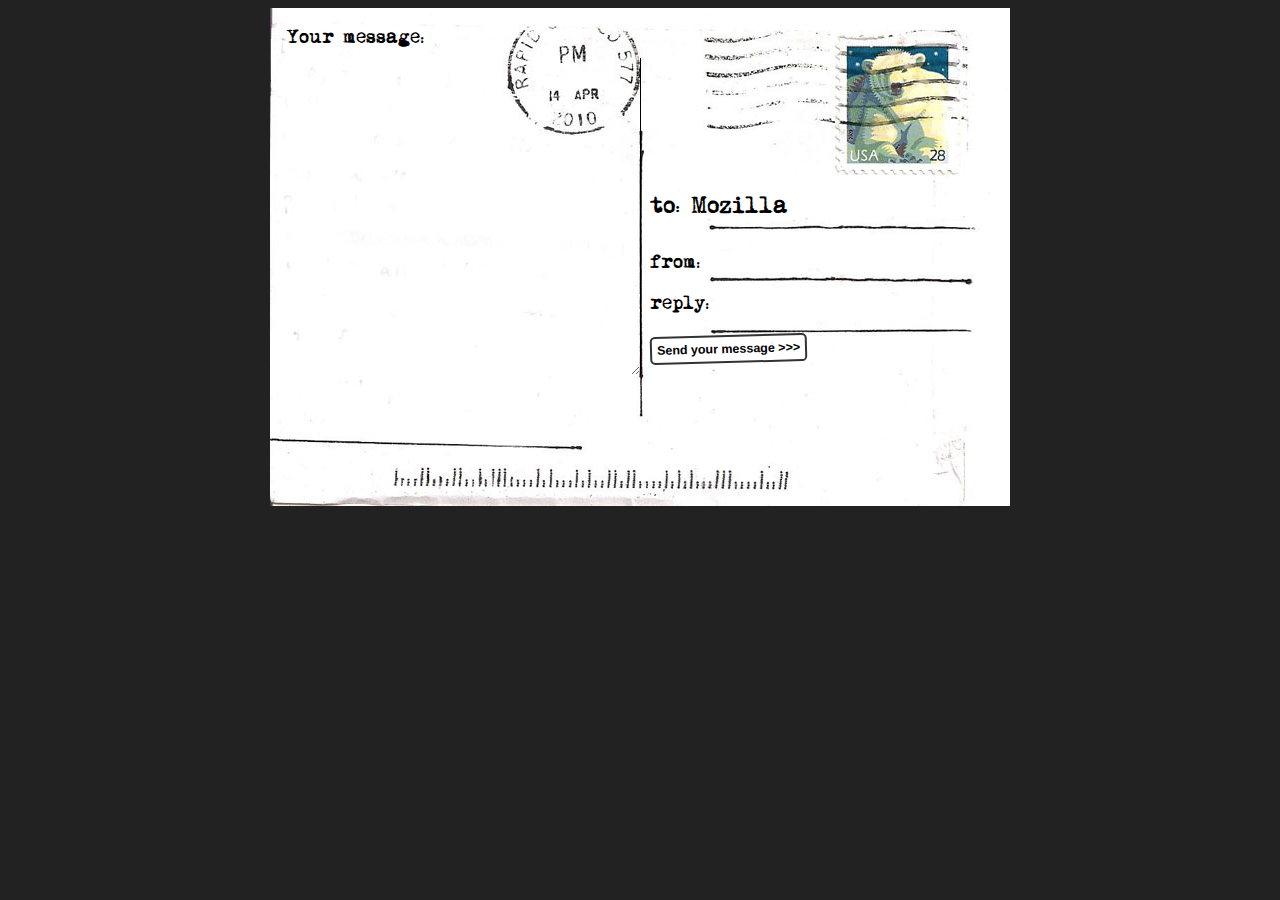
<file: postcard-start/postcard-start.html>
<!DOCTYPE html>
<html lang="en-US">

<head>
    <meta charset="utf-8">
    <meta name="viewport" content="width=device-width">
    <title>Postcard example</title>
    <style>
        @font-face {
            font-family: "handwriting";
            src:
                url("fonts/journal-webfont.woff2") format("woff2"),
                url("fonts/journal-webfont.woff") format("woff");
            font-weight: normal;
            font-style: normal;
        }

        @font-face {
            font-family: "typewriter";
            src:
                url("fonts/momot___-webfont.woff2") format("woff2"),
                url("fonts/momot___-webfont.woff") format("woff");
            font-weight: normal;
            font-style: normal;
        }

        body {
            font: 1.3rem sans-serif;
            padding: 0.5rem;
            margin: 0;
            background-color: #222;
        }

        form {
            position: relative;
            width: 740px;
            height: 498px;
            margin: 0 auto;
            padding: 1rem;
            box-sizing: border-box;
            background: #fff url(img/background.jpg);

            display: grid;
            grid-gap: 20px;
            grid-template-columns: repeat(2, 1fr);
            grid-template-rows: 10em 1em 1em 1em;
        }

        h1 {
            font:
                1em "typewriter", monospace;
            align-self: end;
        }

        #message {
            grid-row: 1 / 5;
        }

        #from,
        #reply {
            display: flex;
        }

        label {
            font: 0.8em "typewriter", sans-serif;
        }

        input,
        textarea {
            font: 1.4em/1.5em "handwriting", cursive, sans-serif;
            border: none;
            padding: 0 10px;
            margin: 0;
            width: 80%;
            background: none;
        }

        input:focus,
        textarea:focus {
            background: rgb(0 0 0 / 10%);
            border-radius: 5px;
        }

        textarea {
            display: block;
            padding: 10px;
            margin: 10px 0 0 -10px;
            width: 100%;
            height: 90%;
            border-right: 1px solid;
            overflow: auto;
        }

        button {
            padding: 5px;
            font: bold 0.6em sans-serif;
            border: 2px solid #333;
            border-radius: 5px;
            background: none;
            cursor: pointer;
            transform: rotate(-1.5deg);
        }

        button::after {
            content: " >>>";
        }

        button:hover,
        button:focus {
            background: #000;
            color: #fff;
        }
    </style>
</head>

<body>
    <form action="">

        <h1>to: Mozilla</h1>

        <div id="from">
            <label for="name">from:</label>
            <input type="text" name="user_name" id="name">
        </div>

        <div id="reply">
            <label for="mail">reply:</label>
            <input type="email" name="user_email" id="mail">
        </div>

        <div id="message">
            <label for="msg">Your message:</label>
            <textarea name="user_message" id="msg"></textarea>
        </div>

        <div class="button">
            <button type="submit">Send your message</button>
        </div>
    </form>

</body>

</html>
</file>
<file: forms/styles.css>
* {
    margin: 0;
    padding: 0;
    box-sizing: border-box;
}

body {
    color: #5d6063;
    background-color: #eaedf0;
    font-family: "Halvetica", "Arial", sans-serif;
    font-size: 16px;
    line-height: 1.3;

    display: flex;
    flex-direction: column;
    align-items: center;
}

.speaker-form-header {
    text-align: center;
    background-color: #F6F7F8;
    border: 1px solid #D6D9DC;
    border-radius: 3px;

    width: 80%;
    margin: 40px 0;
    padding: 50px;
}

.speaker-form-header h1 {
    font-size: 30px;
    margin-bottom: 20px;
}

.speaker-form {
    background-color: #F6F7F8;
    border: 1px solid #D6D9DC;
    border-radius: 3px;

    width: 80%;
    padding: 50px;
    margin: 0 0 40px 0;
}

.form-row {
    margin-bottom: 40px;
    display: flex;
    justify-content: flex-start;
    flex-direction: column;
    flex-wrap: wrap;
}

.form-row input[type='text'],
.form-row input[type='email'] {
    background-color: #FFFFFF;
    border: 1px solid #D6D9DC;
    border-radius: 3px;
    width: 100%;
    padding: 7px;
    font-size: 14px;
}

.form-row label {
    margin-bottom: 15px;
}

.form-row input[type='text']:invalid,
.form-row input[type='email']:invalid {
    border: 1px solid #D55C5F;
    color: #D55C5F;
    box-shadow: none;
    /* Remove default red glow in Firefox */
}

@media only screen and (min-width: 700px) {

    .speaker-form-header,
    .speaker-form {
        width: 600px;
    }

    .form-row {
        flex-direction: row;
        align-items: flex-start;
        /* To avoid stretching */
        margin-bottom: 20px;
    }

    .form-row input[type='text'] {
        width: 250px;
        height: initial;
    }

    .form-row label {
        text-align: right;
        width: 120px;
        margin-top: 7px;
        padding-right: 20px;
    }

    .form-row input[type='text'],
    .form-row input[type='email'],
    .form-row select,
    .form-row textarea {
        width: 250px;
        height: initial;
    }
}
</file>
<file: odin-grid/style.css>
* {
    margin: 0;
}

.container {
    box-sizing: border-box;
    padding: 8px;
    overflow: auto;
    border: 2px solid seagreen;
    display: grid;
    grid-auto-rows: 200px;
    width: 400px;
    grid-template-columns: repeat(auto-fit, minmax(150px, 1fr));
    gap: 8px;

    >.item {
        padding: 8px;
        background-color: seashell;
        border: 1px solid steelblue;
        display: flex;
        justify-content: center;
        align-items: center;
        font-family:
            system-ui,
            -apple-system,
            BlinkMacSystemFont,
            "Segoe UI",
            Roboto,
            Oxygen,
            Ubuntu,
            Cantarell,
            "Open Sans",
            "Helvetica Neue",
            sans-serif;
        font-size: 1.5rem;
    }
}
</file>
<file: fonts/stylesheet.css>
/*! Generated by Font Squirrel (https://www.fontsquirrel.com) on July 4, 2025 */



@font-face {
    font-family: 'kaushan_scriptregular';
    src: url('kaushanscript-regular-webfont.woff2') format('woff2'),
         url('kaushanscript-regular-webfont.woff') format('woff');
    font-weight: normal;
    font-style: normal;

}




@font-face {
    font-family: 'open_sansregular';
    src: url('opensans-regular-webfont.woff2') format('woff2'),
         url('opensans-regular-webfont.woff') format('woff');
    font-weight: normal;
    font-style: normal;

}
</file>
<file: fonts/specimen_files/specimen_stylesheet.css>
@import url('grid_12-825-55-15.css');

/*  
	CSS Reset by Eric Meyer - Released under Public Domain
    http://meyerweb.com/eric/tools/css/reset/
*/
html, body, div, span, applet, object, iframe,
h1, h2, h3, h4, h5, h6, p, blockquote, pre,
a, abbr, acronym, address, big, cite, code,
del, dfn, em, font, img, ins, kbd, q, s, samp,
small, strike, strong, sub, sup, tt, var,
b, u, i, center, dl, dt, dd, ol, ul, li,
fieldset, form, label, legend, table,
caption, tbody, tfoot, thead, tr, th, td {
	margin:         0;
	padding:        0;
	border:         0;
	outline:        0;
	font-size:      100%;
	vertical-align: baseline;
	background:     transparent;
}

body {
	line-height: 1;
}

ol, ul {
	list-style: none;
}

blockquote, q {
	quotes: none;
}

blockquote:before, blockquote:after,
q:before, q:after {
	content: '';
	content: none;
}

:focus {
	outline: 0;
}

ins {
	text-decoration: none;
}

del {
	text-decoration: line-through;
}

table {
	border-collapse: collapse;
	border-spacing:  0;
}


body {
	color:            #000;
	background-color: #dcdcdc;
}

a {
	text-decoration: none;
	color:           #1883ba;
}

h1 {
	font-size:     32px;
	font-weight:   normal;
	font-style:    normal;
	margin-bottom: 18px;
}

h2 {
	font-size: 18px;
}

#container {
	width:  865px;
	margin: 0px auto;
}


#header {
	padding:          20px;
	font-size:        36px;
	background-color: #000;
	color:            #fff;
}

#header span {
	color: #666;
}

#main_content {
	background-color: #fff;
	padding:          60px 20px 20px;
}


#footer p {
	margin:         0;
	padding-top:    10px;
	padding-bottom: 50px;
	color:          #333;
	font:           10px Arial, sans-serif;
}

.tabs {
	width:            100%;
	height:           31px;
	background-color: #444;
}

.tabs li {
	float:            left;
	margin:           0;
	overflow:         hidden;
	background-color: #444;
}

.tabs li a {
	display:         block;
	color:           #fff;
	text-decoration: none;
	font:            bold 11px/11px 'Arial';
	text-transform:  uppercase;
	padding:         10px 15px;
	border-right:    1px solid #fff;
}

.tabs li a:hover {
	background-color: #00b3ff;

}

.tabs li.active a {
	color:            #000;
	background-color: #fff;
}


div.huge {

	font-size:      300px;
	line-height:    1em;
	padding:        0;
	letter-spacing: -.02em;
	overflow:       hidden;
}

div.glyph_range {
	font-size:   72px;
	line-height: 1.1em;
}

.size10 {
	font-size: 10px;
}

.size11 {
	font-size: 11px;
}

.size12 {
	font-size: 12px;
}

.size13 {
	font-size: 13px;
}

.size14 {
	font-size: 14px;
}

.size16 {
	font-size: 16px;
}

.size18 {
	font-size: 18px;
}

.size20 {
	font-size: 20px;
}

.size24 {
	font-size: 24px;
}

.size30 {
	font-size: 30px;
}

.size36 {
	font-size: 36px;
}

.size48 {
	font-size: 48px;
}

.size60 {
	font-size: 60px;
}

.size72 {
	font-size: 72px;
}

.size90 {
	font-size: 90px;
}


.psample_row1 {
	height: 120px;
}

.psample_row1 {
	height: 120px;
}

.psample_row2 {
	height: 160px;
}

.psample_row3 {
	height: 160px;
}

.psample_row4 {
	height: 160px;
}

.psample {
	overflow: hidden;
	position: relative;
}

.psample p {
	line-height: 1.3em;
	display:     block;
	overflow:    hidden;
	margin:      0;
}

.psample span {
	margin-right: .5em;
}

.white_blend {
	width:            100%;
	height:           61px;
	background-image: url([data-uri]);
	position:         absolute;
	bottom:           0;
}

.black_blend {
	width:            100%;
	height:           61px;
	background-image: url([data-uri]);
	position:         absolute;
	bottom:           0;
}

.fullreverse {
	background:    #000 !important;
	color:         #fff !important;
	margin-left:   -20px;
	padding-left:  20px;
	margin-right:  -20px;
	padding-right: 20px;
	padding:       20px;
	margin-bottom: 0;
}


.sample_table td {
	padding-top:    3px;
	padding-bottom: 5px;
	padding-left:   5px;
	vertical-align: middle;
	line-height:    1.2em;
}

.sample_table td:first-child {
	background-color: #eee;
	text-align:       right;
	padding-right:    5px;
	padding-left:     0;
	padding:          5px;
	font:             11px/12px 'Courier New', Courier, mono;
}

code {
	white-space:      pre;
	background-color: #eee;
	display:          block;
	padding:          10px;
	margin-bottom:    18px;
	overflow:         auto;
}


.bottom, .last {
	margin-bottom:  0 !important;
	padding-bottom: 0 !important;
}

.box {
	padding:       18px;
	margin-bottom: 18px;
	background:    #eee;
}

.reverse, .reversed {
	background: #000 !important;
	color:      #fff !important;
	border:     none !important;
}

#bodycomparison {
	position:    relative;
	overflow:    hidden;
	font-size:   72px;
	height:      90px;
	white-space: nowrap;
}

#bodycomparison div {
	font-size:   72px;
	line-height: 90px;
	display:     inline;
	margin:      0 15px 0 0;
	padding:     0;
}

#bodycomparison div span {
	font:     10px Arial;
	position: absolute;
	left:     0;
}

#xheight {
	float:       none;
	position:    absolute;
	color:       #d9f3ff;
	font-size:   72px;
	line-height: 90px;
}

.fontbody {
	position: relative;
}

.arialbody {
	font-family: Arial;
	position:    relative;
}

.verdanabody {
	font-family: Verdana;
	position:    relative;
}

.georgiabody {
	font-family: Georgia;
	position:    relative;
}

/* @group Layout page
 */

#layout h1 {
	font-size:   36px;
	line-height: 42px;
	font-weight: normal;
	font-style:  normal;
}

#layout h2 {
	font-size:   24px;
	line-height: 23px;
	font-weight: normal;
	font-style:  normal;
}

#layout h3 {
	font-size:   22px;
	line-height: 1.4em;
	margin-top:  1em;
	font-weight: normal;
	font-style:  normal;
}


#layout p.byline {
	font-size:     12px;
	margin-top:    18px;
	line-height:   12px;
	margin-bottom: 0;
}

#layout p {
	font-size:     14px;
	line-height:   21px;
	margin-bottom: .5em;
}

#layout p.large {
	font-size:   18px;
	line-height: 26px;
}

#layout .sidebar p {
	font-size:   12px;
	line-height: 1.4em;
}

#layout p.caption {
	font-size:     10px;
	margin-top:    -16px;
	margin-bottom: 18px;
}

/* @end */

/* @group Glyphs */

#glyph_chart div {
	background-color: #d9f3ff;
	color:            black;
	float:            left;
	font-size:        36px;
	height:           1.2em;
	line-height:      1.2em;
	margin-bottom:    1px;
	margin-right:     1px;
	text-align:       center;
	width:            1.2em;
	position:         relative;
	padding:          .6em .2em .2em;
}

#glyph_chart div p {
	position:         absolute;
	left:             0;
	top:              0;
	display:          block;
	text-align:       center;
	font:             bold 9px Arial, sans-serif;
	background-color: #3a768f;
	width:            100%;
	color:            #fff;
	padding:          2px 0;
}


#glyphs h1 {
	font-family: Arial, sans-serif;
}

/* @end */

/* @group Installing */

#installing {
	font: 13px Arial, sans-serif;
}

#installing p,
#glyphs p {
	line-height:   1.2em;
	margin-bottom: 18px;
	font:          13px Arial, sans-serif;
}


#installing h3 {
	font-size:  15px;
	margin-top: 18px;
}

/* @end */

#rendering h1 {
	font-family: Arial, sans-serif;
}

.render_table td {
	font:           11px 'Courier New', Courier, mono;
	vertical-align: middle;
}
</file>
